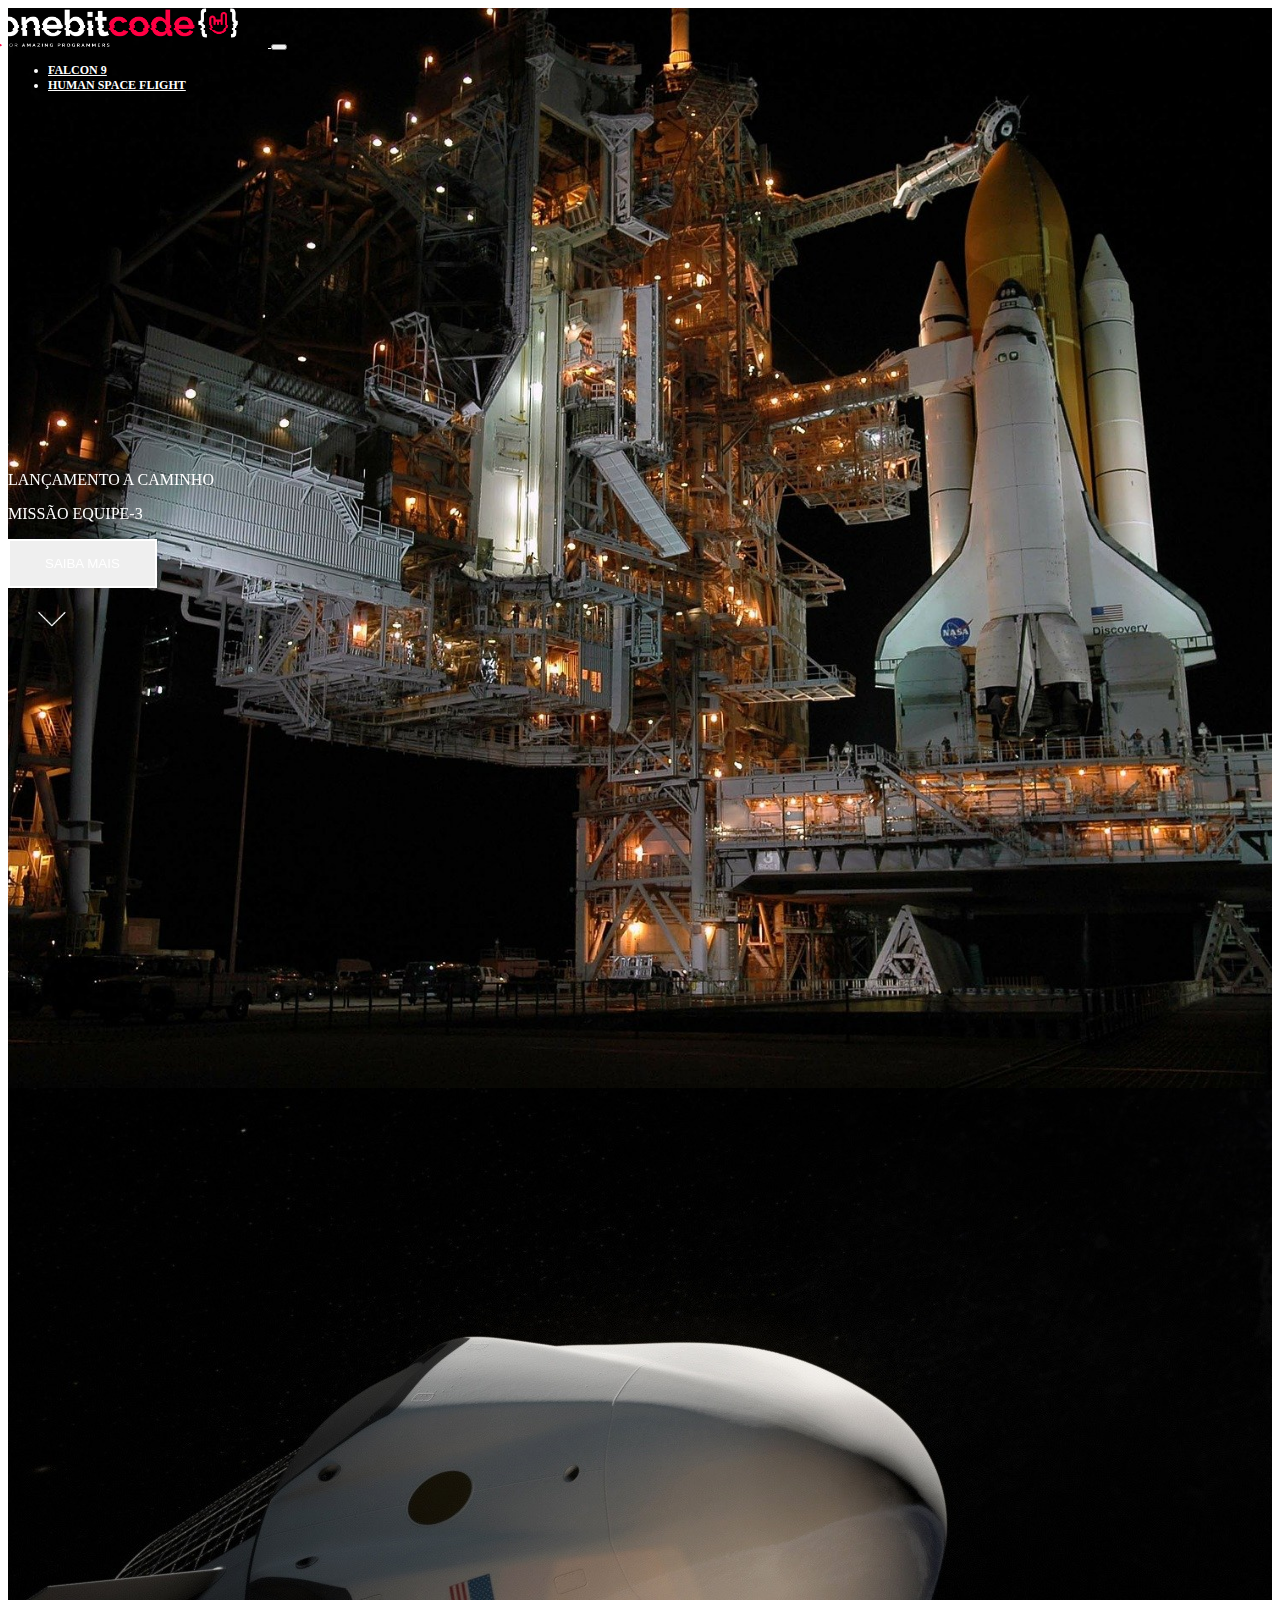
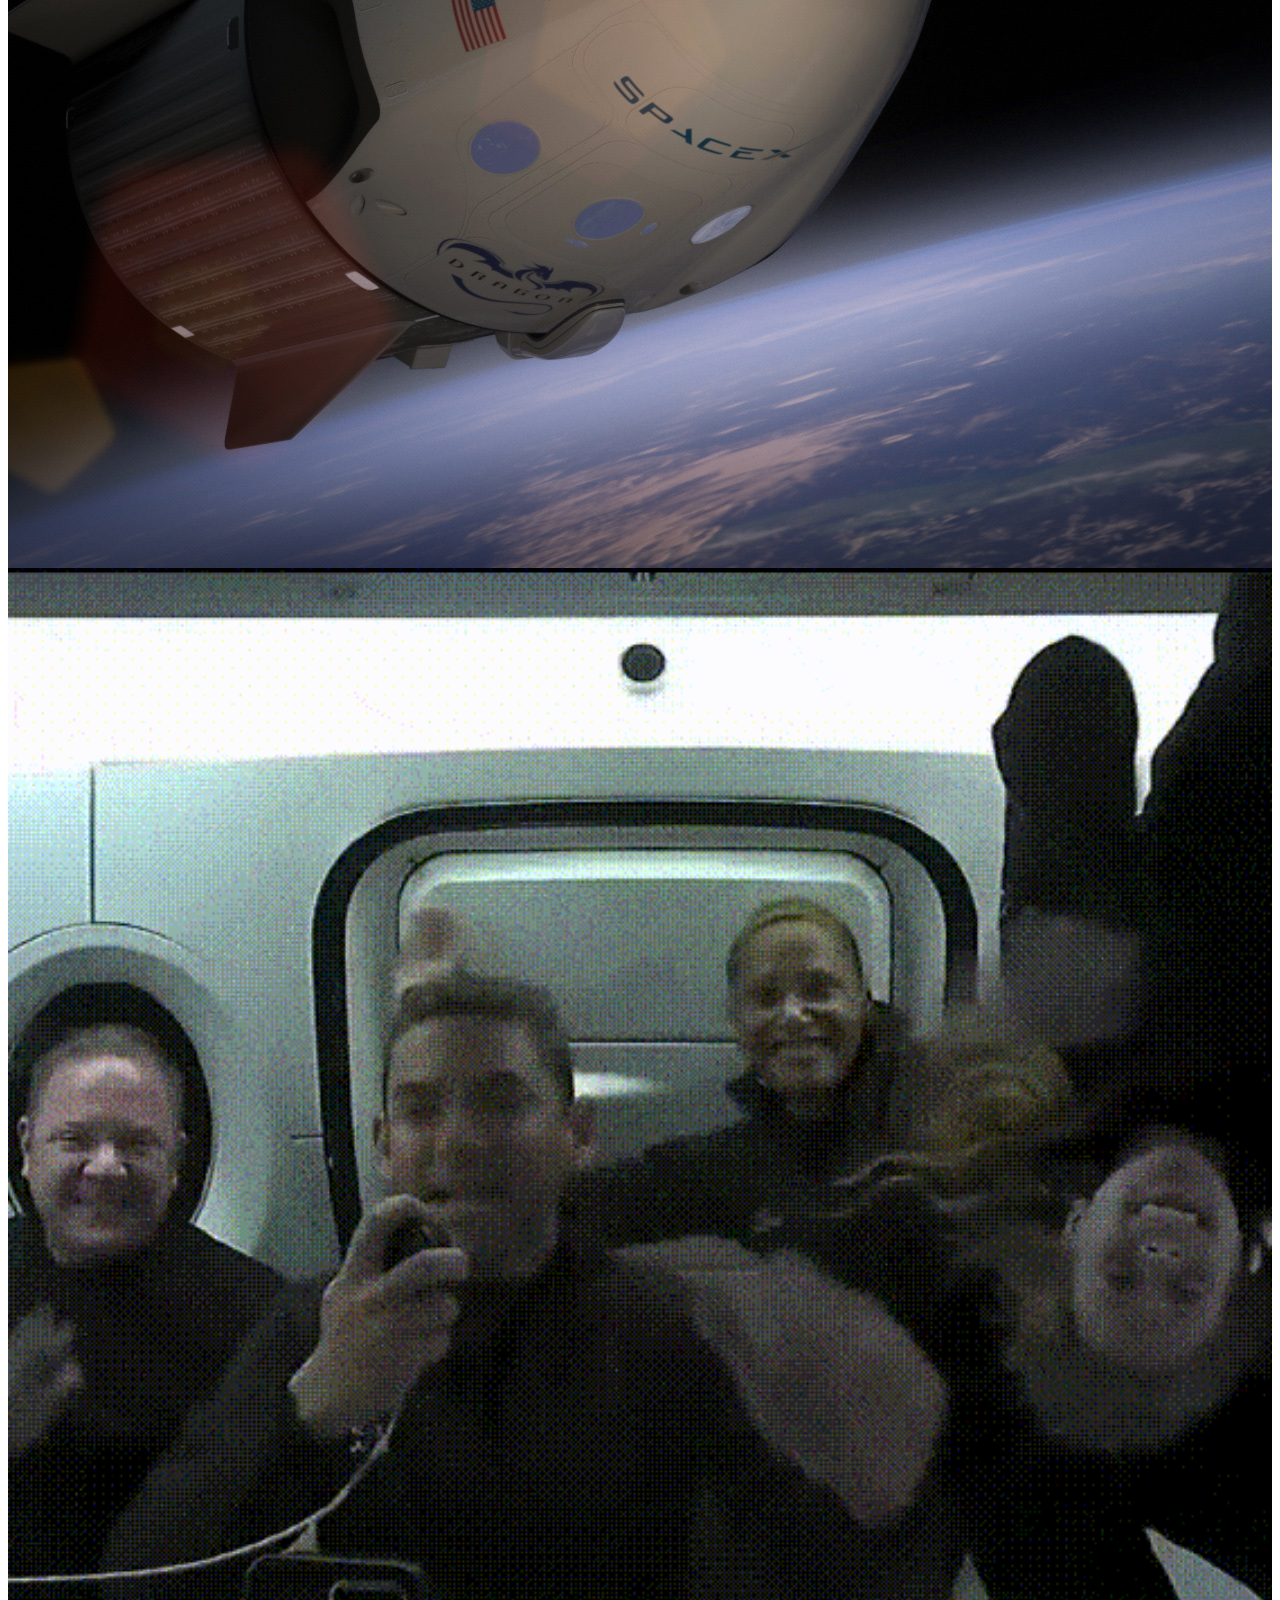
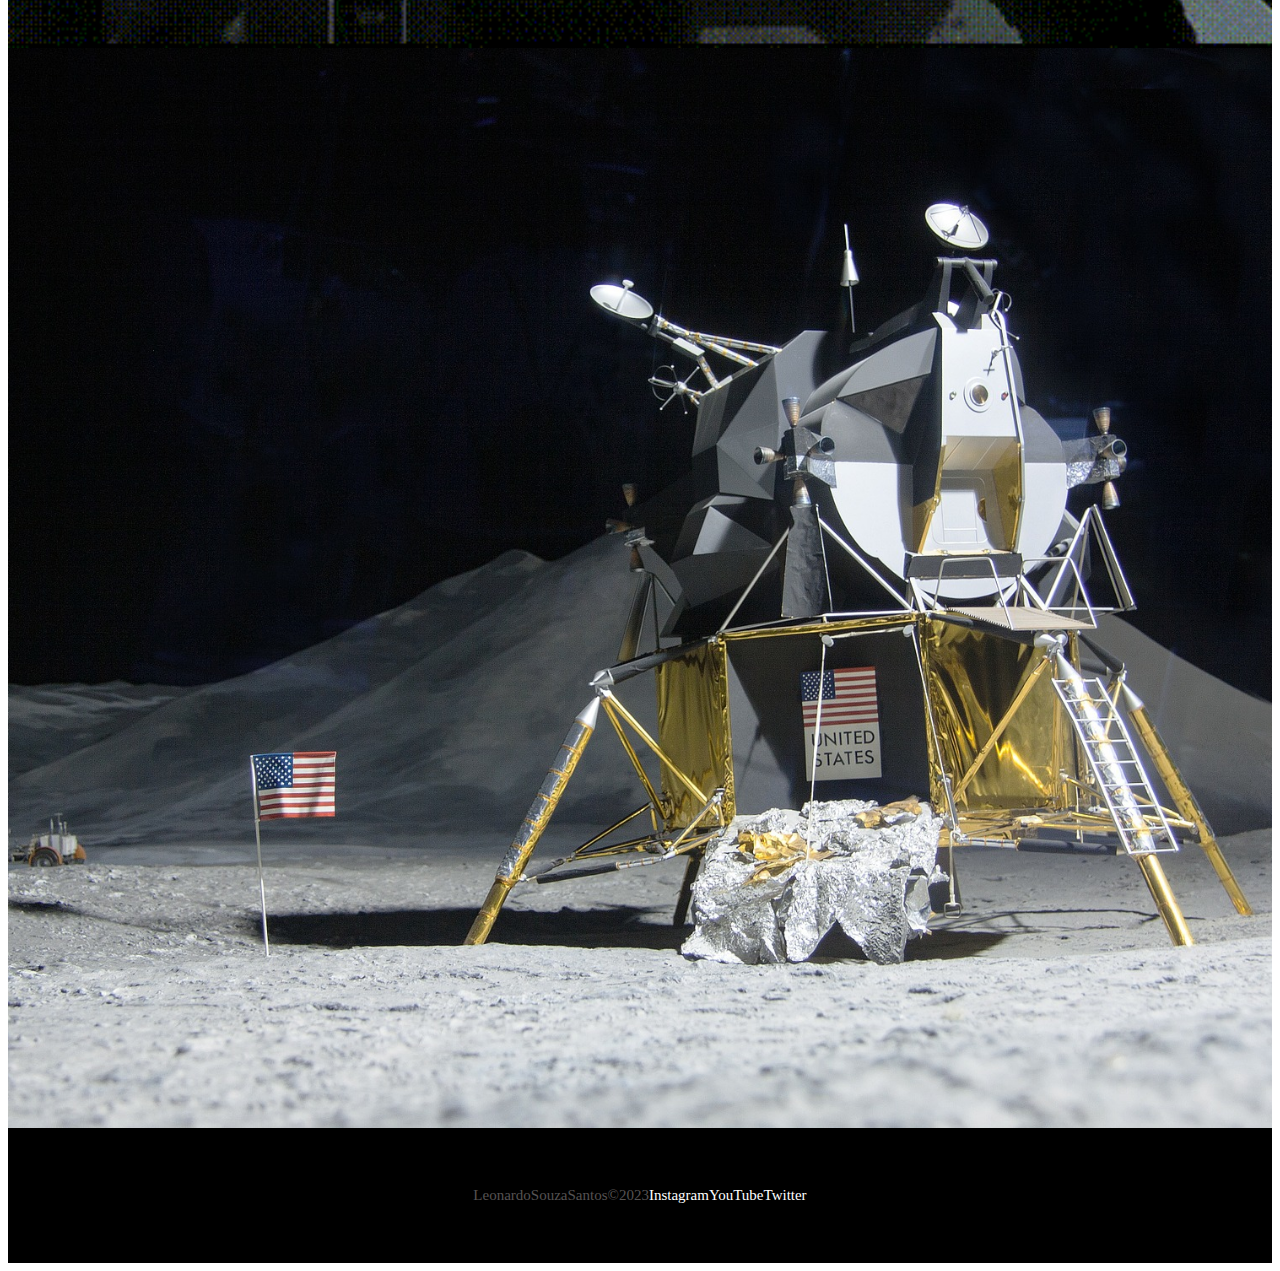
<file: index.html>
<!DOCTYPE html>
<html lang="en">
<head>
    <meta charset="UTF-8">
    <meta name="viewport" content="width=device-width, initial-scale=1.0">

    <!-- bootstrap css-->
    <link href="https://cdn.jsdelivr.net/npm/bootstrap@5.3.0/dist/css/bootstrap.min.css" rel="stylesheet" integrity="sha384-9ndCyUaIbzAi2FUVXJi0CjmCapSmO7SnpJef0486qhLnuZ2cdeRhO02iuK6FUUVM" crossorigin="anonymous">

    <!-- lib text css-->
    <link href="https://unpkg.com/aos@2.3.1/dist/aos.css" rel="stylesheet">
    <!-- favicon -->
    <link rel="shortcut icon" href="./images/favicon.png" type="image/x-icon">

    <!-- link do css -->
    <link rel="stylesheet" href="./css/style.css">

    <title>OnebitX</title>
</head>
<body>
    
    <div class="container-flui container00 container01">
        <div class="container">
            <header class="header">
                <nav class="navbar navbar-expand-lg navbar-dark bg-transparent pt-4">
                    <div class="container-fluid">
                        <a href="/index.html">
                            <img src="./images/logo-obc-2021-darkbg.png" alt="LogoObx" class="logoPc img-fluid">
                        </a>
                        <button class="navbar-toggler" type="button" data-bs-toggle="collapse" data-bs-target="#navbarNav" aria-controls="navbarNav" aria-expanded="false" aria-label="Toggle navigation">
                            <span class="navbar-toggler-icon"></span>
                        </button>
                        <div class="collapse navbar-collapse" id="navbarNav">
                            <ul class="navbar-nav">
                                <li class="nav-item">
                                    <a class="nav-link active" aria-current="page" href="/falcon9.html" id="navItem">FALCON 9</a>
                                </li>
                                <li class="nav-item">
                                    <a class="nav-link active" href="/humanSpace.html" id="navItem">HUMAN SPACE FLIGHT</a>
                                </li>
                            </ul>
                        </div>
                    </div>
                </nav>
            </header>
        </div>
        
        <div class="container titlePadding" data-aos="fade-up" data-aos-duration="1500">
            <p class="h5" id="launchComing">LANÇAMENTO A CAMINHO</p>
            <p class="h1" class="mediumTitle"> MISSÃO EQUIPE-3</p>

            <button type="button" class="btn btn-outline-light mt-5" id="button">SAIBA MAIS</button>

            <div class="container text-center">
                <img src="./images/home/arrowDown.gif" alt="arrowDown" class="arrowDown">
            </div>
        </div>
    </div>

    <div class="container-fluid container00 container02">
       <div class="container titlePadding" data-aos="fade-up" data-aos-duration="1500">
        <p class="h5" id="launchComing">MISSÃO CONCLUIDA</p>
        <p class="h1 shortTitle">MISSÃO EQUIPE-2 VOLTOU PARA A TERRA</p>

        <button type="button" class="btn btn-outline-light mt-5" id="button">SAIBA MAIS</button>
       </div>
    </div>

    <div class="container-fluid container00 container03">
        <div class="container titlePadding" data-aos="fade-up" data-aos-duration="1500">
         <p class="h5" id="launchComing">MISSÃO CONCLUIDA</p>
         <p class="h1 shortTitle">DRAGON RESTORNOU PARA A TERRA</p>
 
         <button type="button" class="btn btn-outline-light mt-5" id="button">SAIBA MAIS</button>
        </div>
    </div>

    <div class="container-fluid container00 container04">
        <div class="container titlePadding" data-aos="fade-up" data-aos-duration="1500">
            <p class="h1 mediumTitle">STARSHIP POUSA ASTRONAUTAS DA NASA NA LUA</p>
        
 
            <button type="button" class="btn btn-outline-light mt-5" id="button">SAIBA MAIS</button>
        </div>
    </div>

    <footer class="container-fluid footer">
        <span class="me-4 copyOBC">LeonardoSouzaSantos&copy;2023</span>
        <a href="https://www.instagram.com/le0_stu/" target="_blank" class="me-4">Instagram</a>
        <a href="https://www.youtube.com/" target="_blank" class="me-4">YouTube</a>
        <a href="https://twitter.com/i/flow/login?redirect_after_login=%2Fexplore" target="_blank">Twitter</a>
    </footer>

    <!-- bootstrap script -->
    <script src="https://cdn.jsdelivr.net/npm/bootstrap@5.3.0/dist/js/bootstrap.bundle.min.js" integrity="sha384-geWF76RCwLtnZ8qwWowPQNguL3RmwHVBC9FhGdlKrxdiJJigb/j/68SIy3Te4Bkz" crossorigin="anonymous"></script>
    <!-- lib text script -->
    <script src="https://unpkg.com/aos@2.3.1/dist/aos.js"></script>
    <script>
        AOS.init();
    </script>
</body>
</html>
</file>
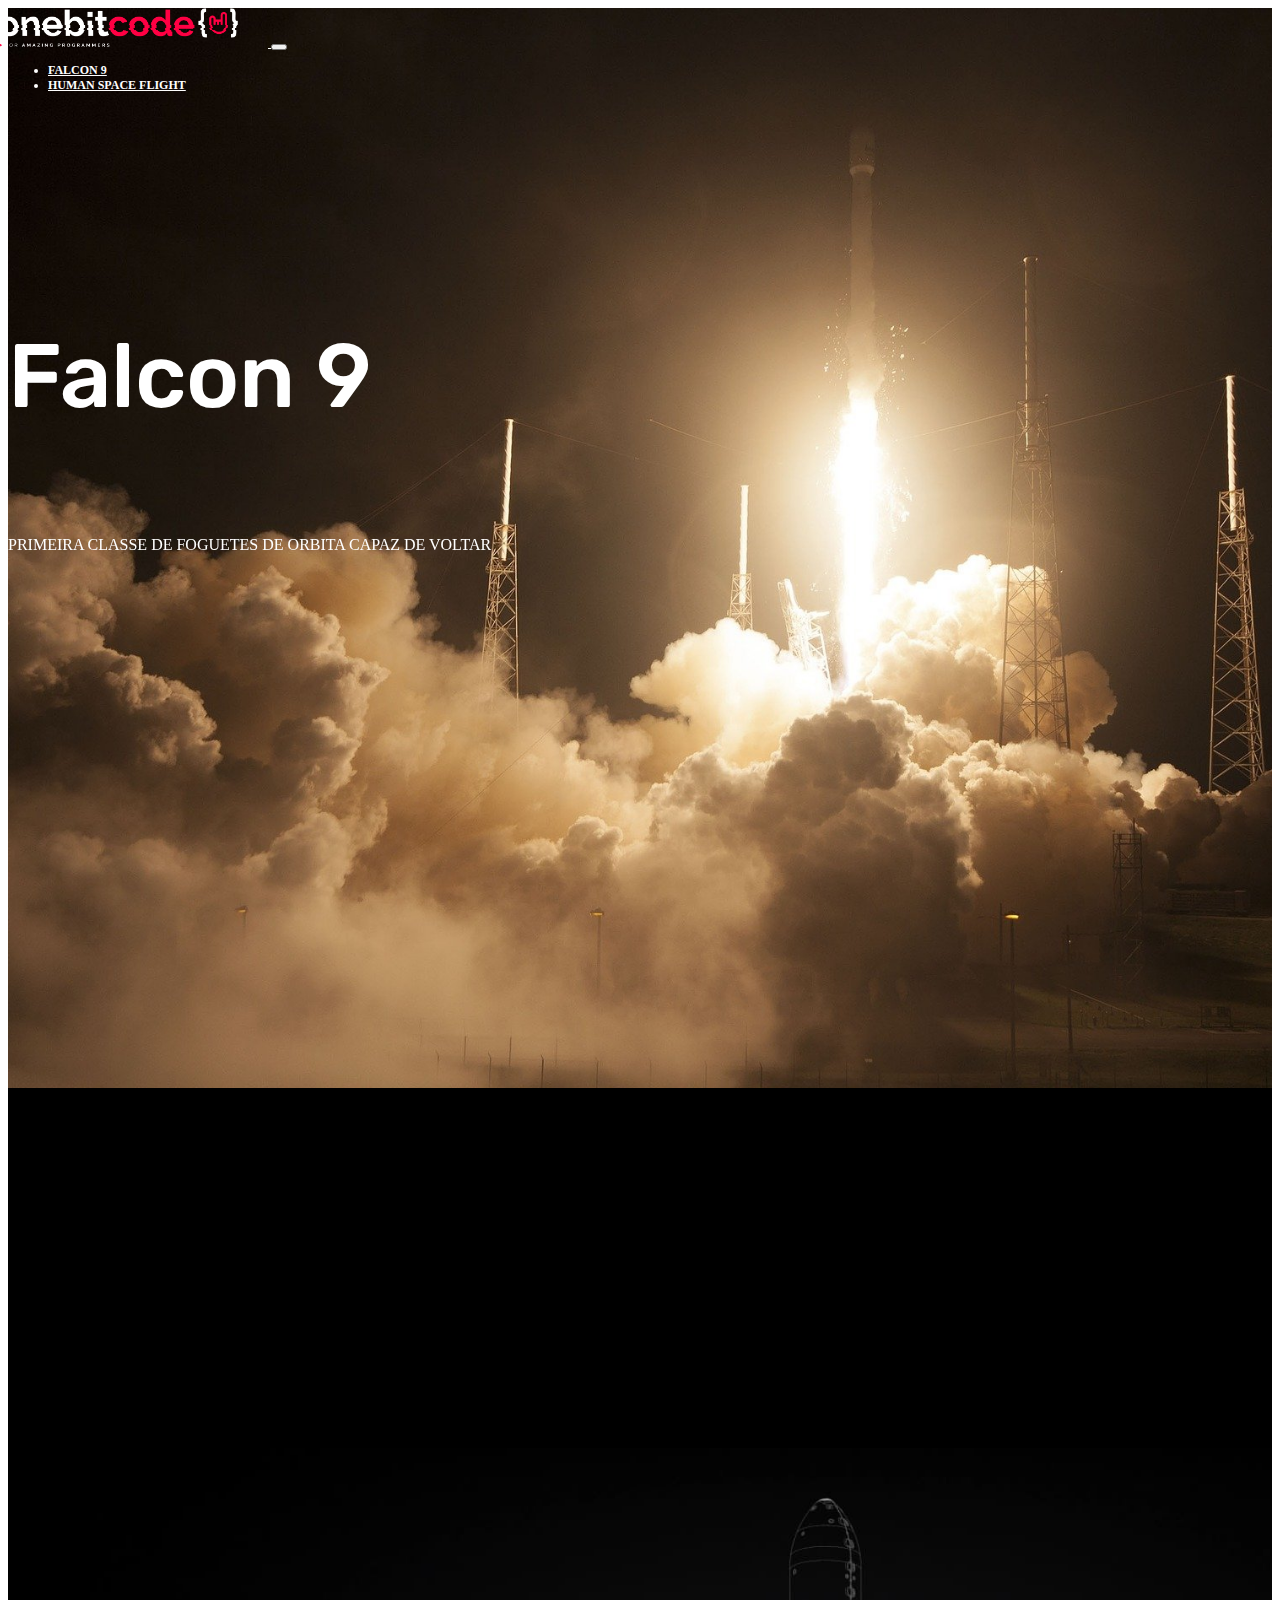
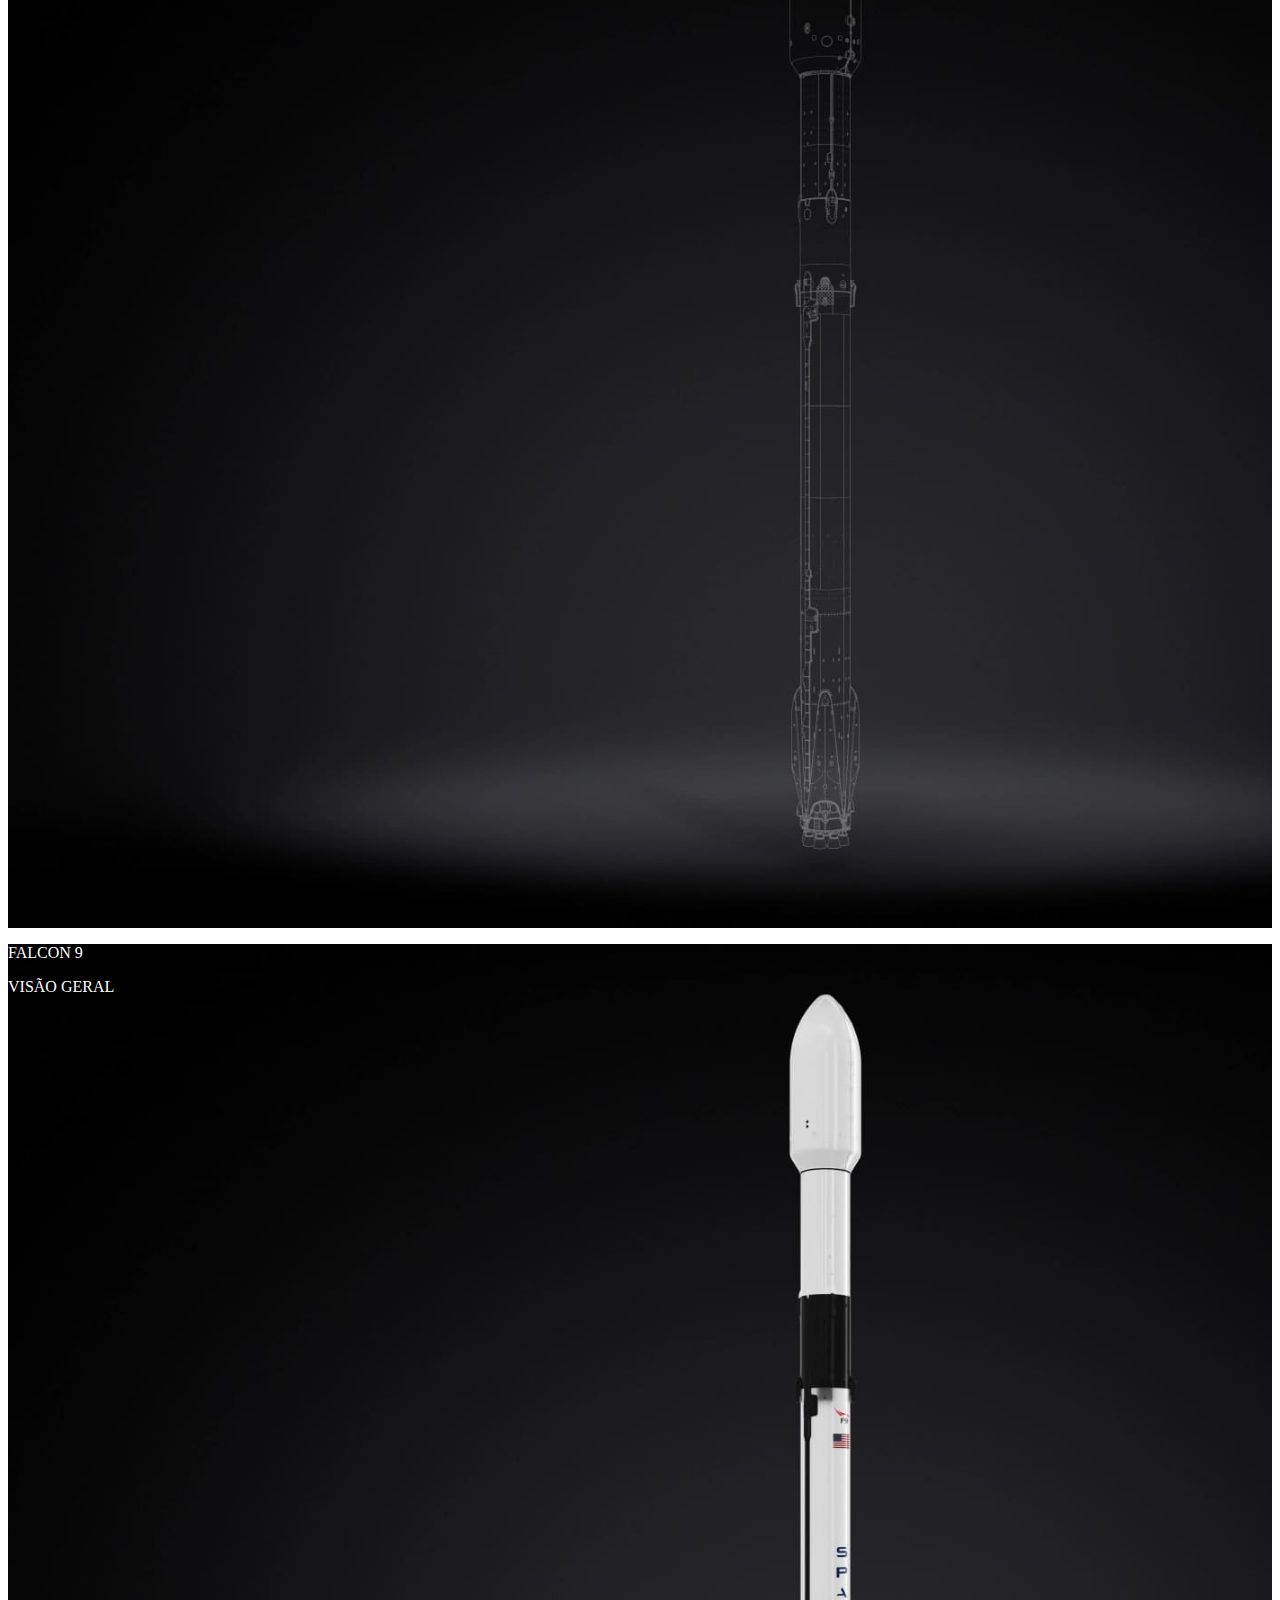
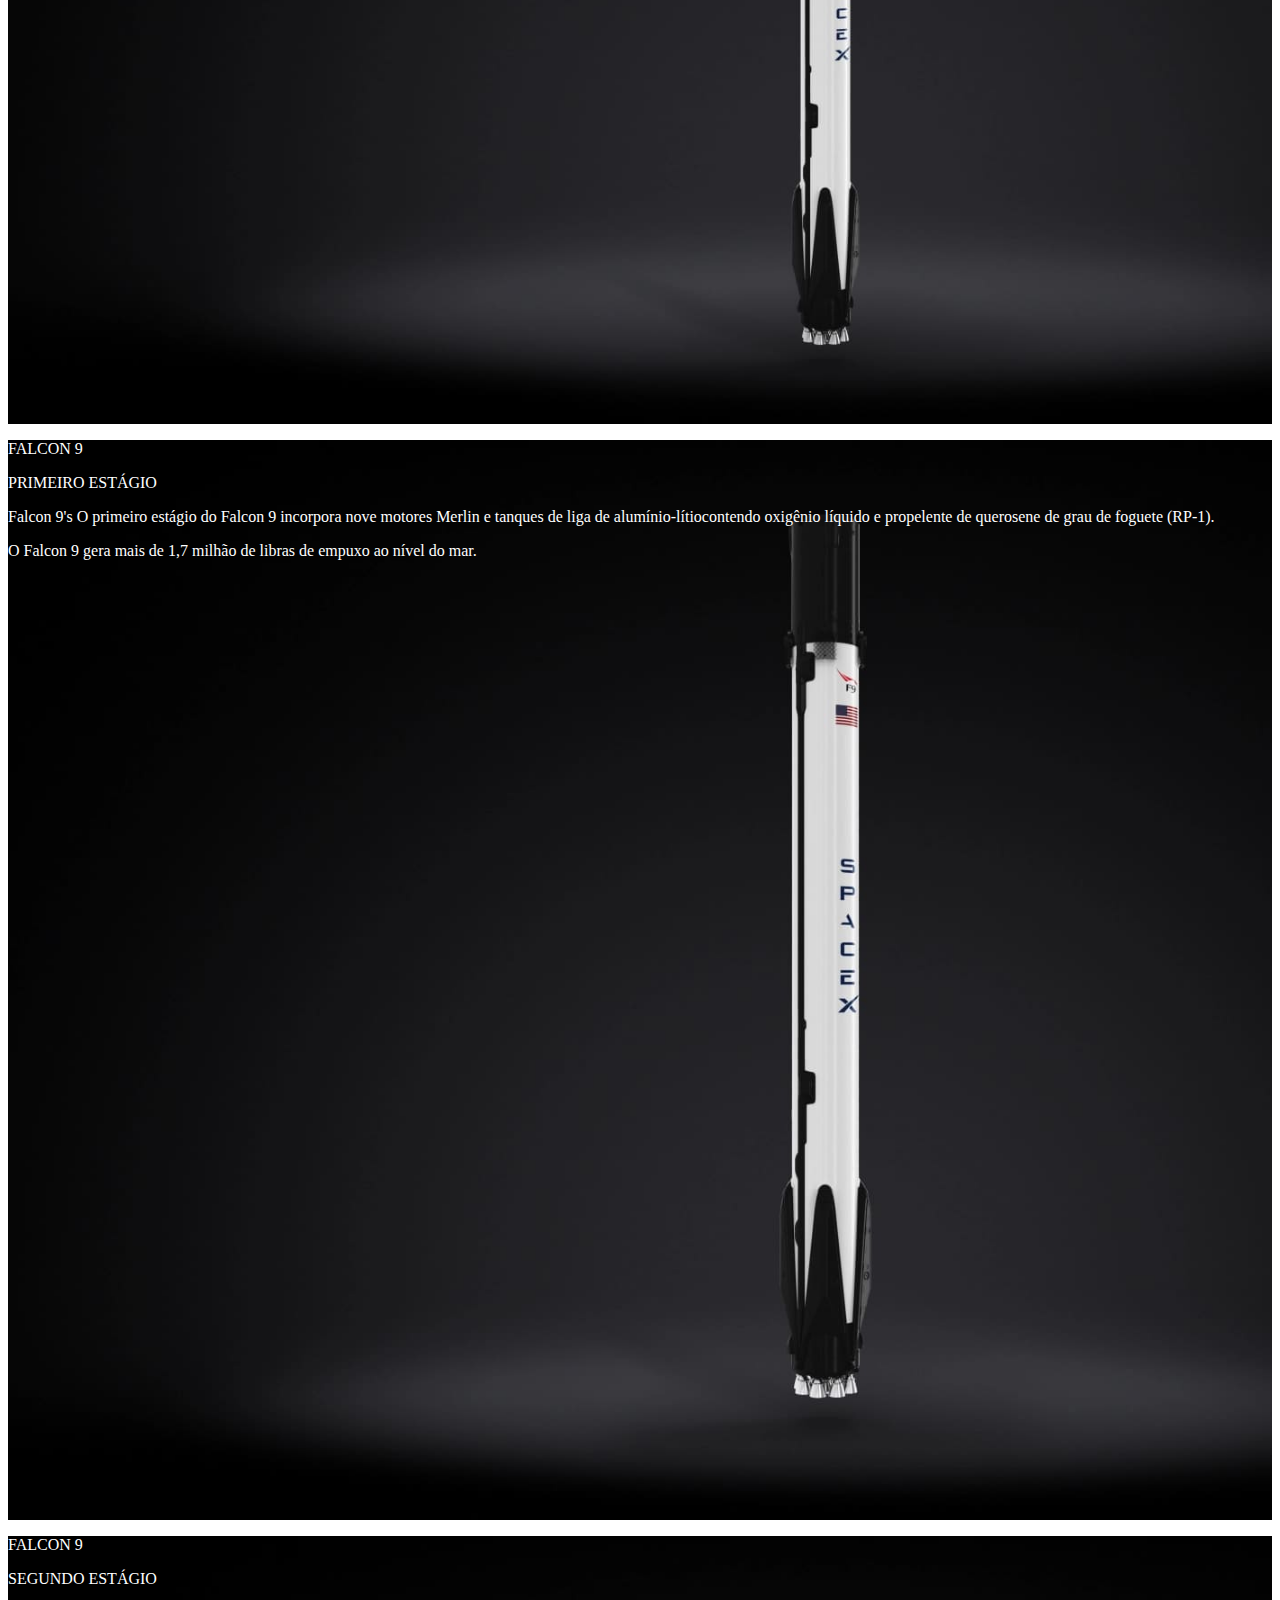
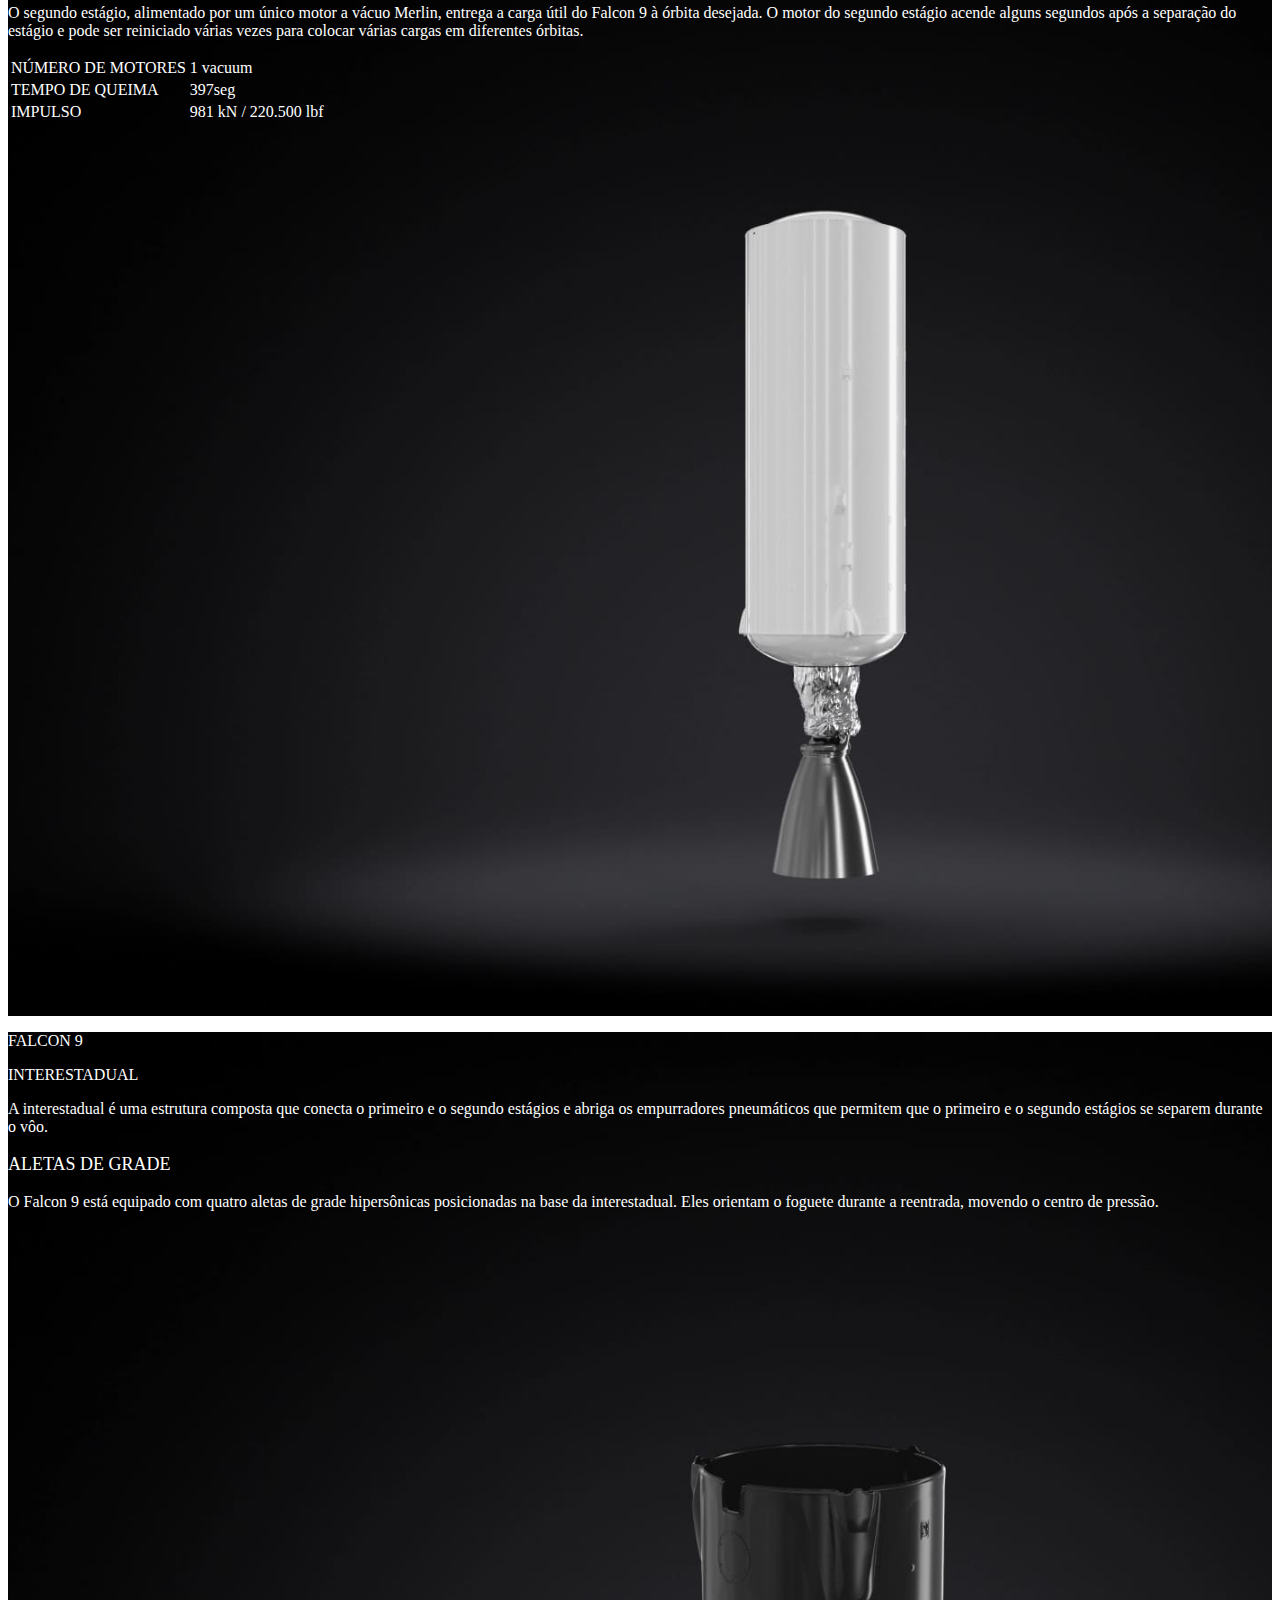
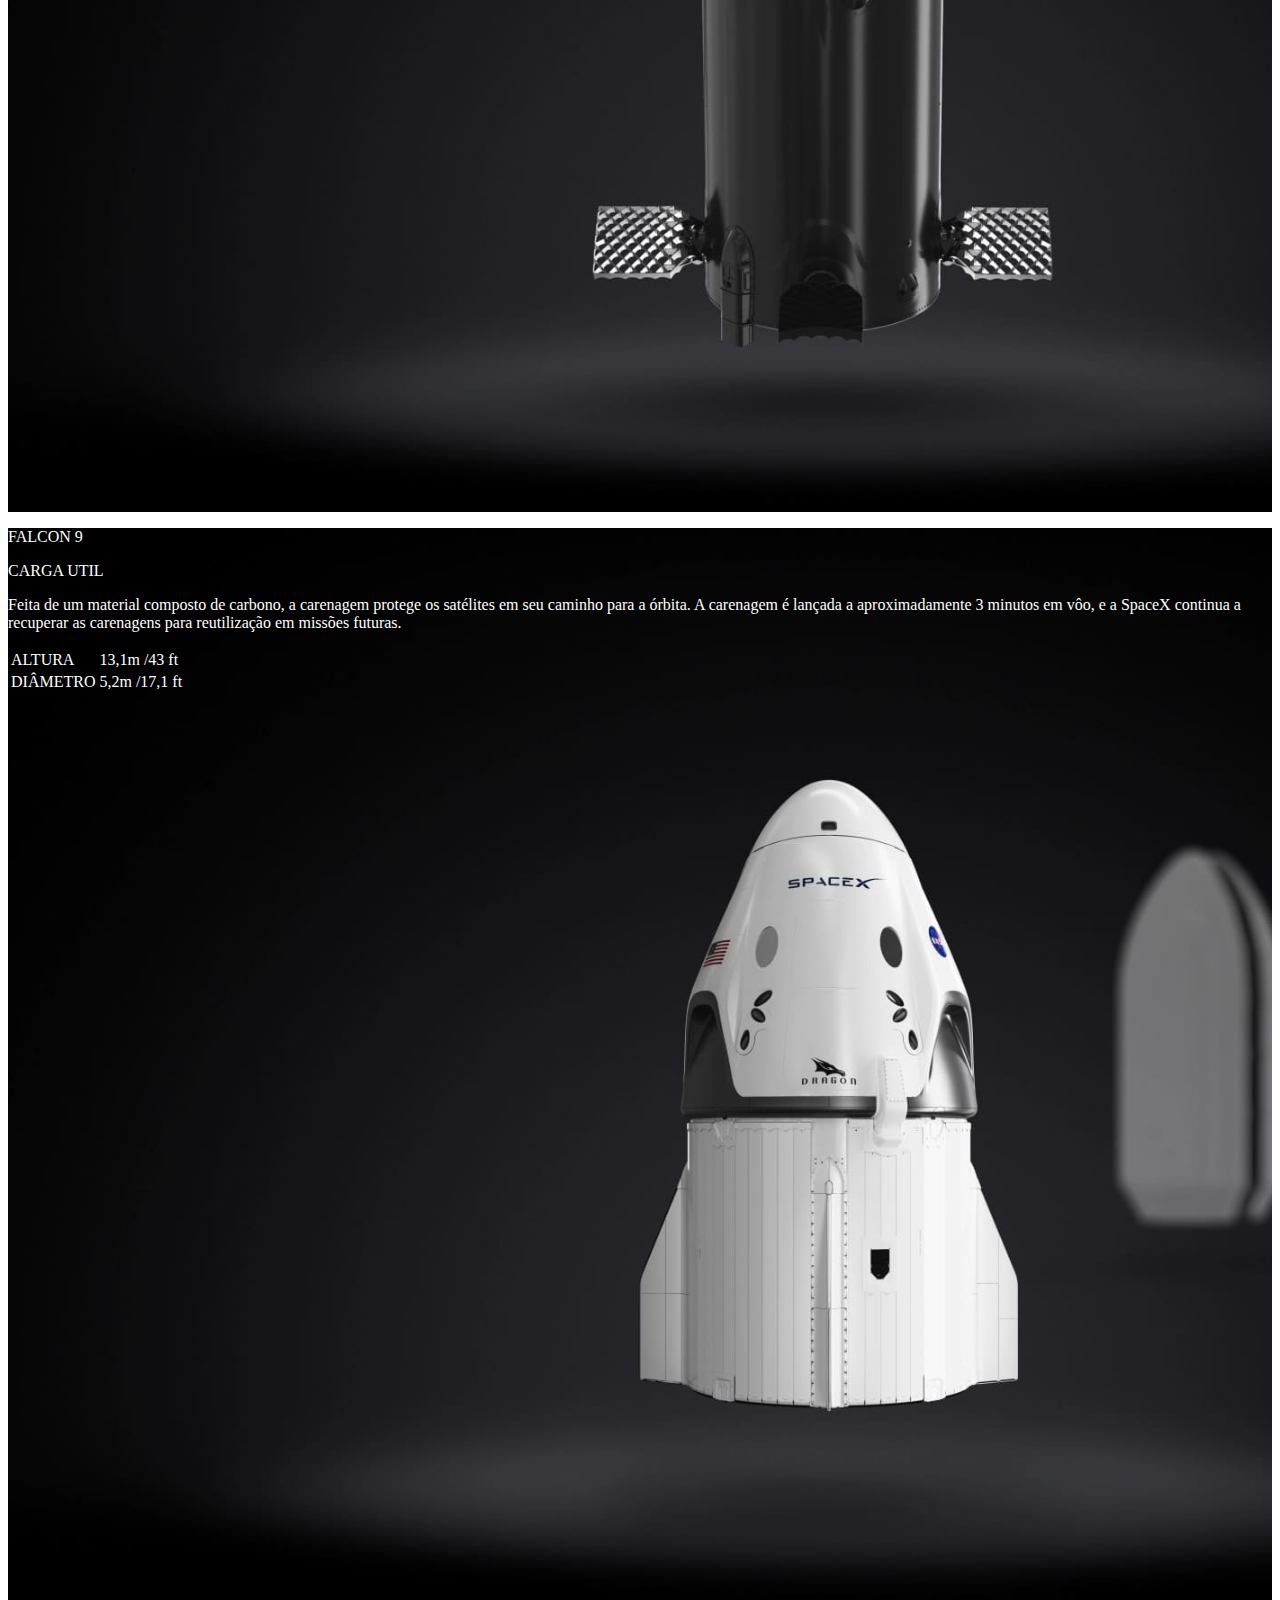
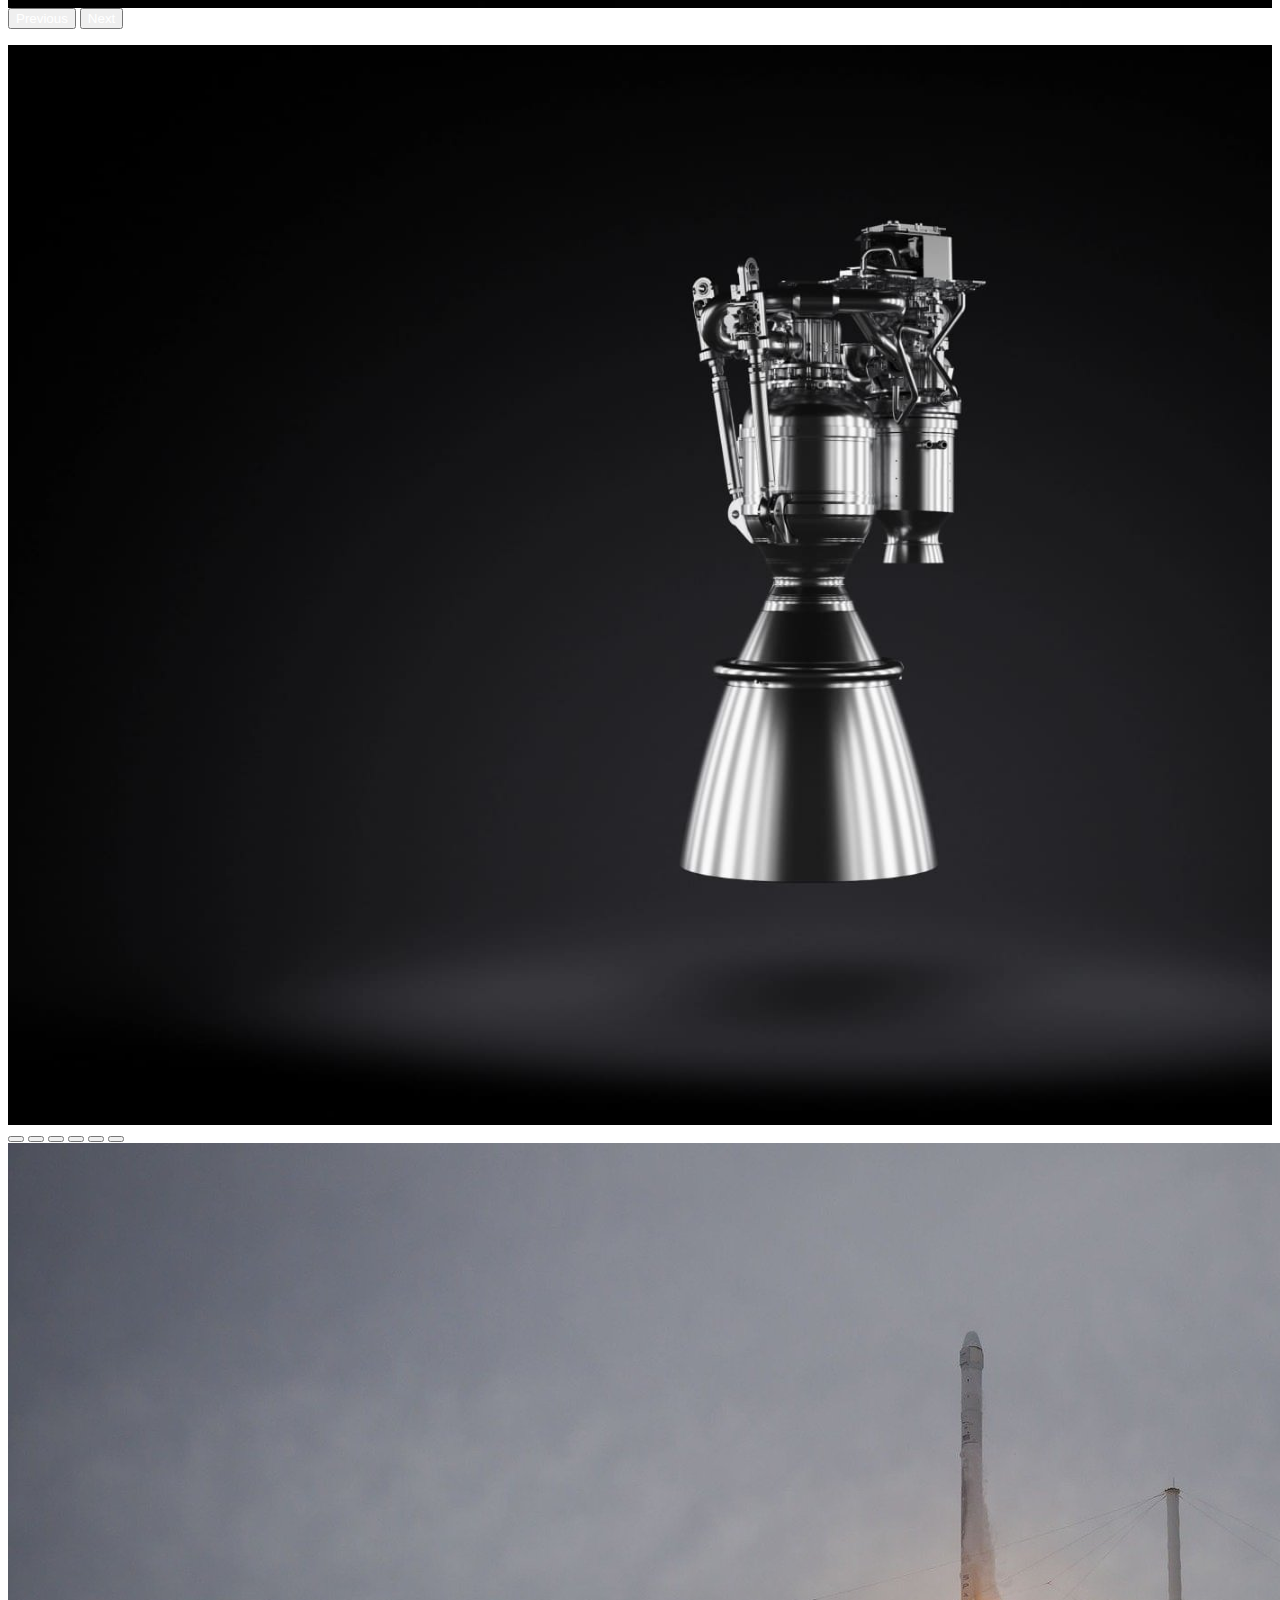
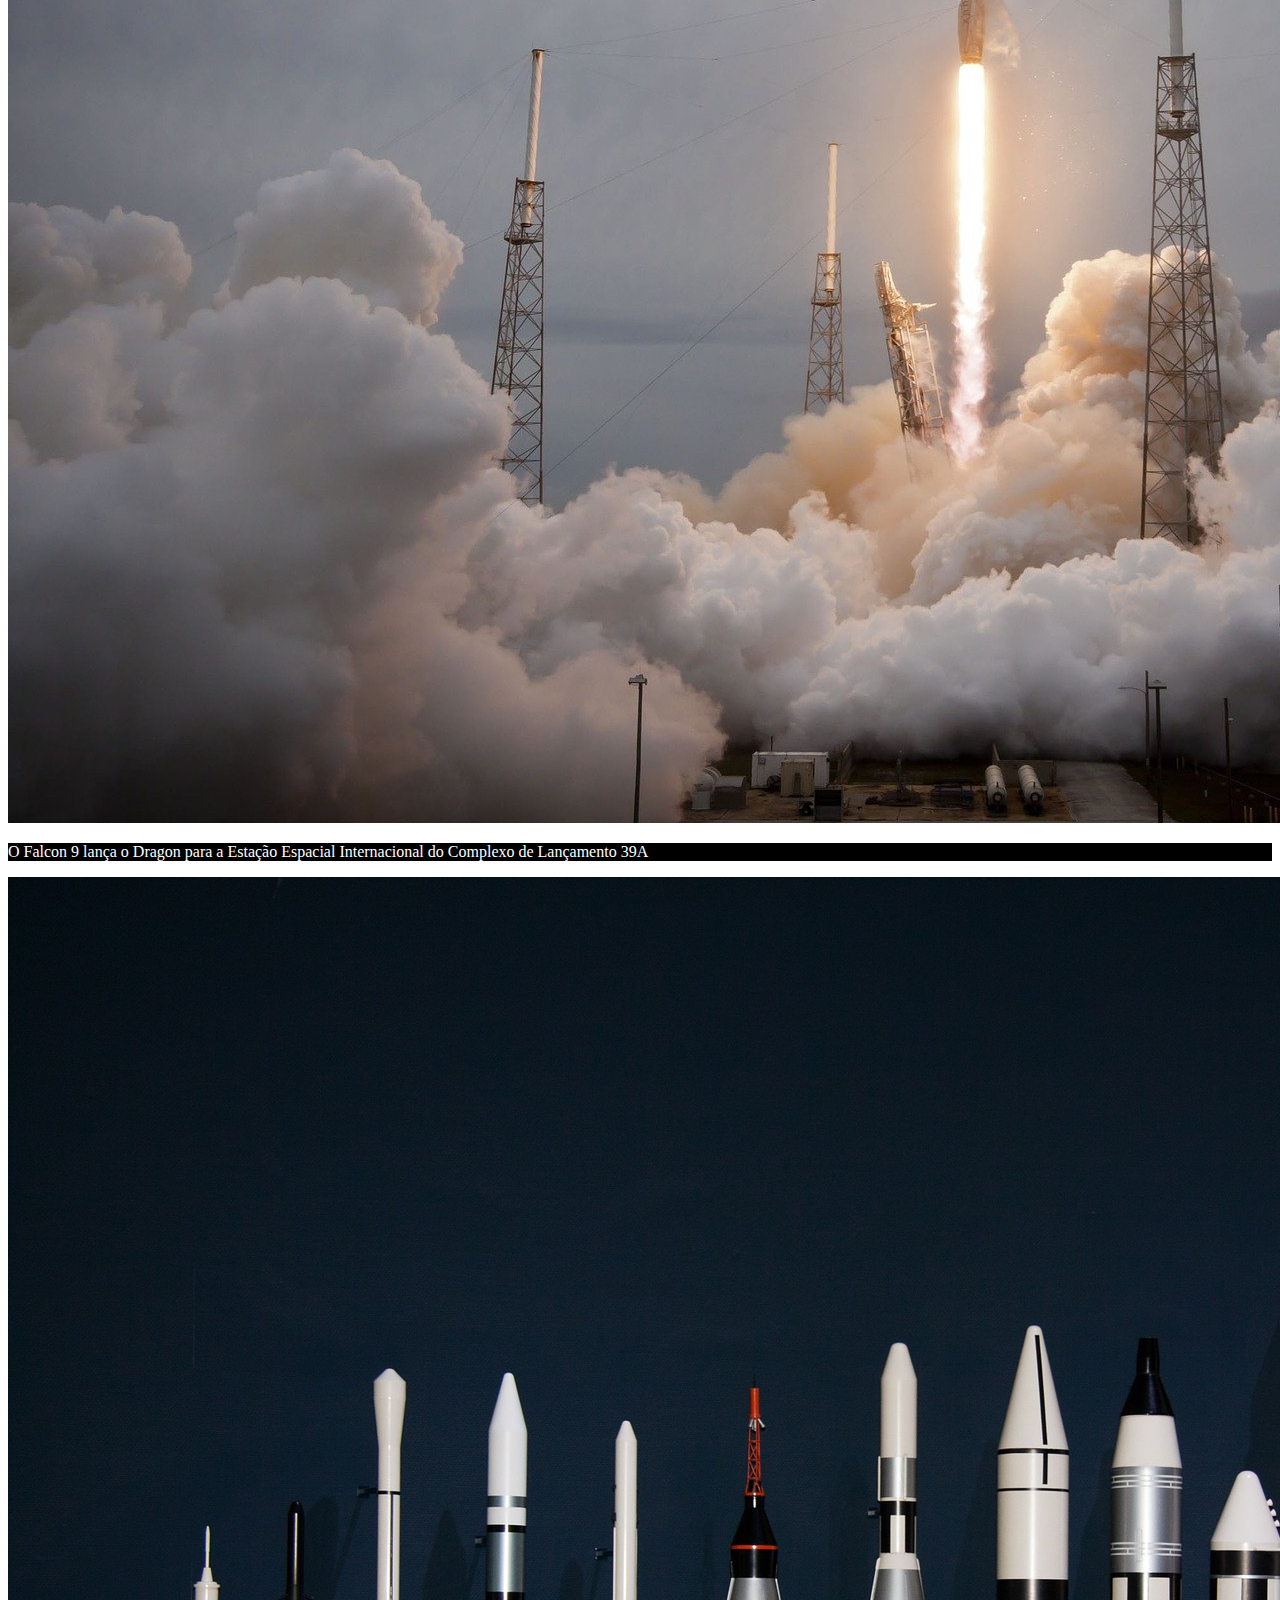
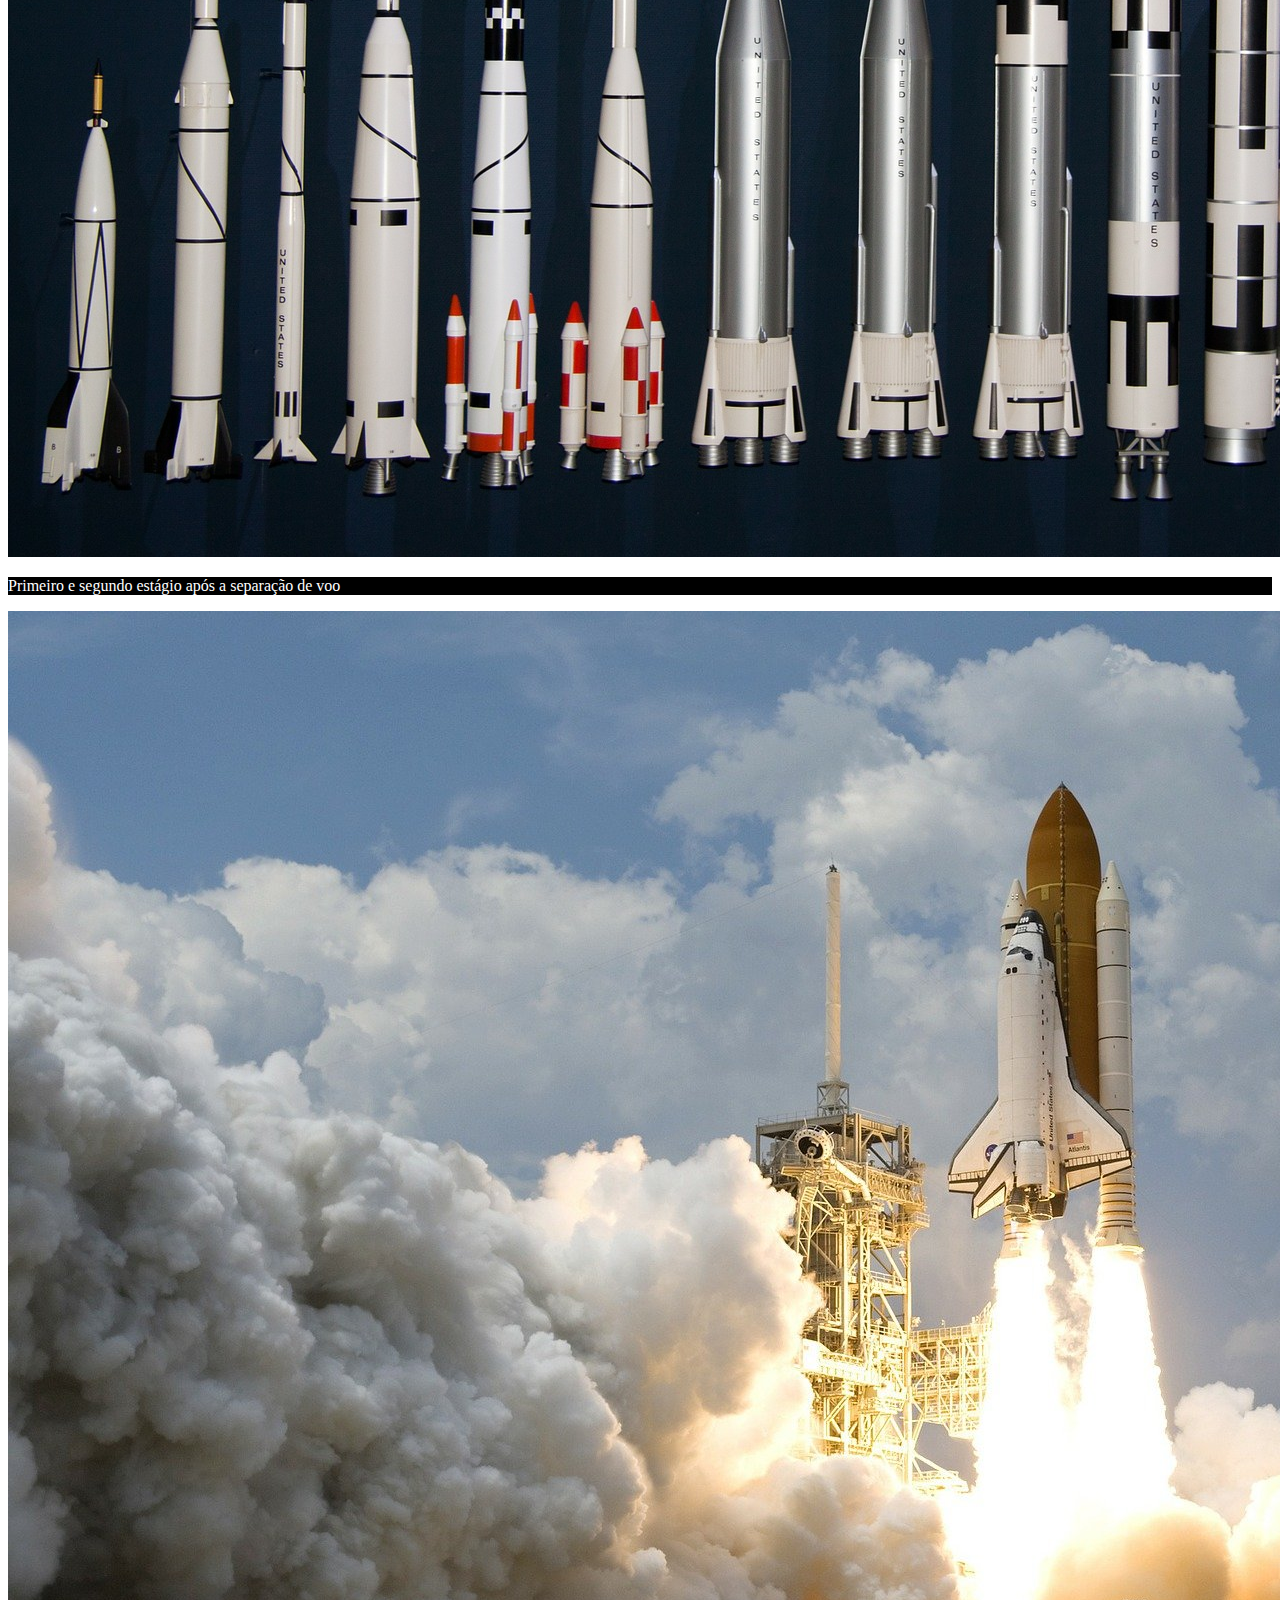
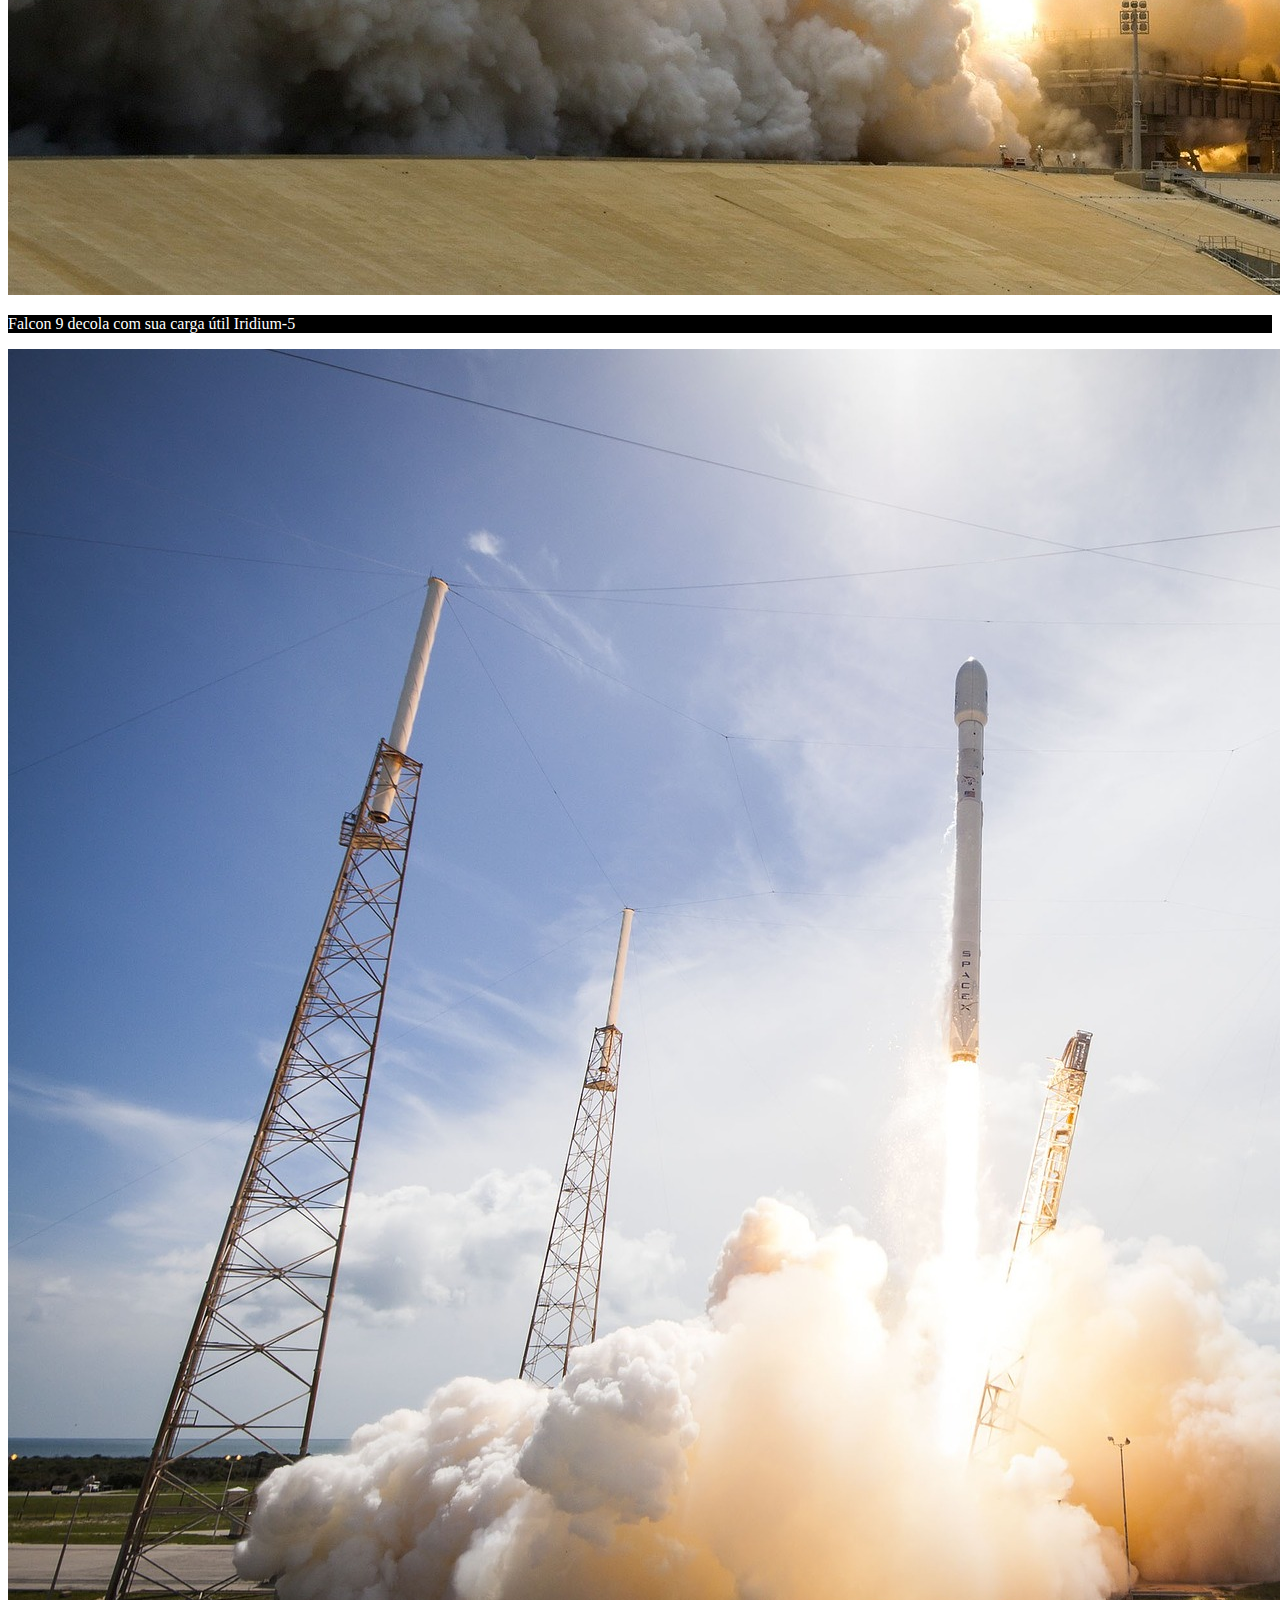
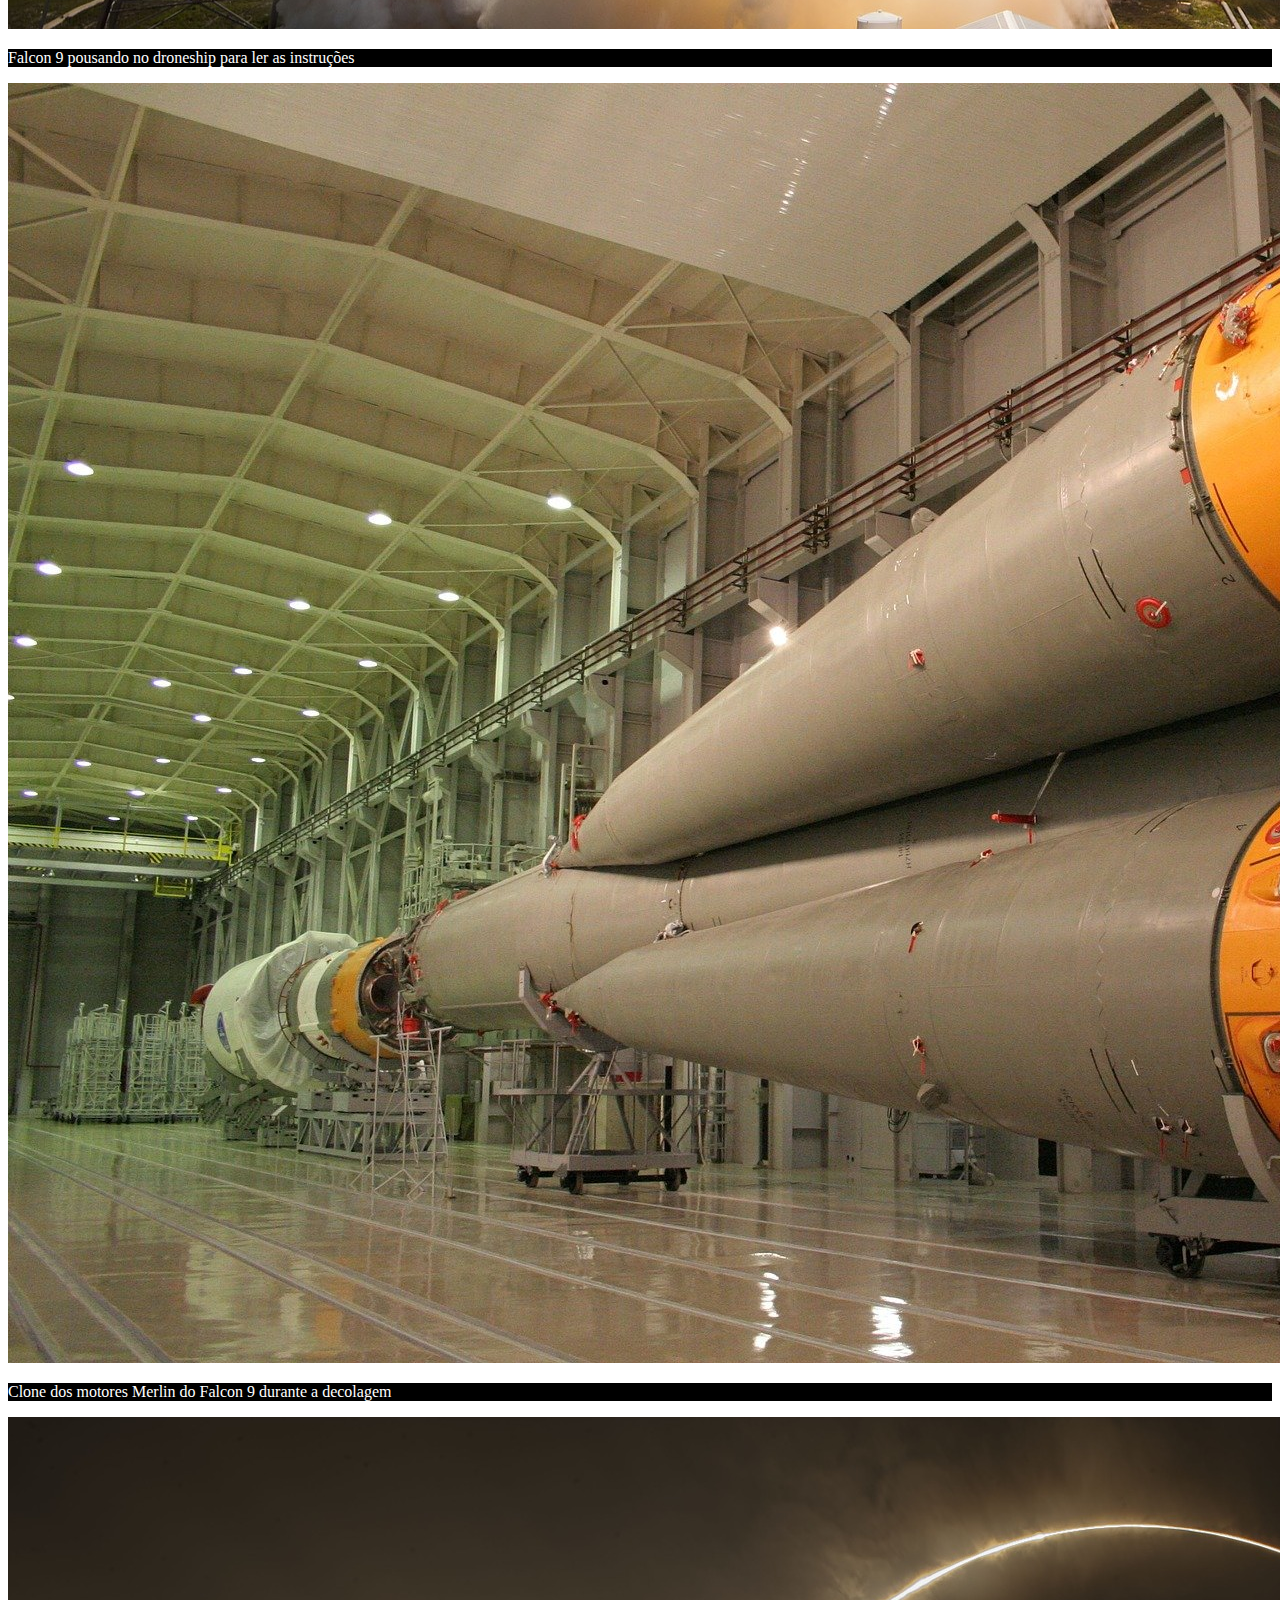
<file: falcon9.html>
<!DOCTYPE html>
<html lang="en">
<head>
    <meta charset="UTF-8">
    <meta name="viewport" content="width=device-width, initial-scale=1.0">

    <!-- bootstrap css-->
    <link href="https://cdn.jsdelivr.net/npm/bootstrap@5.3.0/dist/css/bootstrap.min.css" rel="stylesheet" integrity="sha384-9ndCyUaIbzAi2FUVXJi0CjmCapSmO7SnpJef0486qhLnuZ2cdeRhO02iuK6FUUVM" crossorigin="anonymous">

    <!-- lib text css-->
    <link href="https://unpkg.com/aos@2.3.1/dist/aos.css" rel="stylesheet">
    <!-- favicon -->
    <link rel="shortcut icon" href="./images/favicon.png" type="image/x-icon">

    <!-- link do css -->
    <link rel="stylesheet" href="./css/style.css">

    <title>OnebitX - Falcon 9</title>
</head>
<body class="bg-danger">
    
    <div class="container-flui container00 container05">
        <div class="container">
            <header class="header">
                <nav class="navbar navbar-expand-lg navbar-dark bg-transparent pt-4">
                    <div class="container-fluid">
                        <a href="/index.html">
                            <img src="./images/logo-obc-2021-darkbg.png" alt="LogoObx" class="logoPc img-fluid">
                        </a>
                        <button class="navbar-toggler" type="button" data-bs-toggle="collapse" data-bs-target="#navbarNav" aria-controls="navbarNav" aria-expanded="false" aria-label="Toggle navigation">
                            <span class="navbar-toggler-icon"></span>
                        </button>
                        <div class="collapse navbar-collapse" id="navbarNav">
                            <ul class="navbar-nav">
                                <li class="nav-item">
                                    <a class="nav-link active" aria-current="page" href="/falcon9.html" id="navItem">FALCON 9</a>
                                </li>
                                <li class="nav-item">
                                    <a class="nav-link active" href="./humanSpace.html" id="navItem">HUMAN SPACE FLIGHT</a>
                                </li>
                            </ul>
                        </div>
                    </div>
                </nav>
            </header>
        </div>
        
       <div class="container text-center titleContent" data-aos="fade-up" data-aos-duration="1500">
            <p class="h1 titleFalcon9">Falcon 9</p>

            <p class="h5 subTitleFalcon">PRIMEIRA CLASSE DE FOGUETES DE ORBITA CAPAZ DE VOLTAR</p>
       </div>
    </div>

    <div class="container-fluid numbers">
       <div class="row text-center">
            <div class="col sm col1" data-aos="flip-left" data-aos-duration="500">
                <p class="h1 titleNumb">126</p>

                <p class="subTitleNumb">LANÇAMENTOS TOTAIS</p>
            </div>
            <div class="col" data-aos="flip-left" data-aos-duration="1000">
                <p class="h1 titleNumb">86</p>

                <p class="subTitleNumb">DESEMBARQUES TOTAIS</p>
            </div>
            <div class="col sm col3" data-aos="flip-left" data-aos-duration="1500">
                <p class="h1 titleNumb">68</p>

                <p class="subTitleNumb">FOGUETES RECUPERADOS</p>
            </div>
       </div>
    </div>

    <div class="container-fluid container00 container06">
        <div class="container containerFalcon9Desc" data-aos="fade-right" data-aos-duration="1500">
            <p class="falcon9Desc">
                O Falcon 9 é um foguete reutilizável de dois estágios projetado e fabricado pela SpaceX para o
            transporte confiável e seguro de pessoas e cargas úteis para a órbita da Terra e além. Falcon 9 é o
            primeiro foguete reutilizável de classe orbital do mundo. A capacidade de reutilização permite que a
            SpaceX refile as partes mais caras do foguete, o que, por sua vez, reduz o custo do acesso ao espaço
            </p>
        </div>
    </div>

    <div id="carouselExampleInterval" class="carousel slide" data-bs-ride="carousel">
        <div class="carousel-inner">
            <div class="carousel-item active container00 carrossel01" data-bs-interval="10000000">
                <div class="container" id="overViewPosition">
                    <p class="subTitleOverView">FALCON 9</p>

                    <p class="h3 titleOverView">VISÃO GERAL</p>

                    <table class="table" id="widthTable">
                        <tbody>
                            <tr data-aos="fade-right" data-aos-duration="1500">
                                <td>ALTURA</td>
                                <td class="text-end">70 m<span class="corEscuraTxt">/ 229.6 f</span></td>
                            </tr>
                            <tr data-aos="fade-right" data-aos-duration="1200">
                                <td>DIAMETRO</td>
                                <td class="text-end">3.7 m<span class="corEscuraTxt"> / 12 ft</span></td>
                            </tr>
                            <tr data-aos="fade-right" data-aos-duration="1500">
                                <td>MASSA</td>
                                <td class="text-end">549,054 kg<span class="corEscuraTxt"> / 1,207,920 lb</span></td>
                            </tr>
                            <tr data-aos="fade-right" data-aos-duration="1400">
                                <td>CARGA MÁXIMA PARA LEO</td>
                                <td class="text-end">22,800 kg<span class="corEscuraTxt"> / 50,265 lb</span></td>
                            </tr>
                            <tr data-aos="fade-right" data-aos-duration="1600">
                                <td>CARGA MÁXIMA PARA GTO</td>
                                <td class="text-end">8,300 kg<span class="corEscuraTxt"> / 18,300 lb</span></td>
                            </tr>
                            <tr data-aos="fade-right" data-aos-duration="1300">
                                <td>CARGA MÁXIMA PARA MARTE</td>
                                <td class="text-end">4,020 kg<span class="corEscuraTxt"> / 8,860 lb</span></td>
                            </tr>
                        </tbody>
                    </table>
                </div>
            </div>

            <div class="carousel-item container00 carrossel02" data-bs-interval="10000000">
                <div class="container" id="overViewPosition">
                    <p class="subTitleOverView">FALCON 9</p>

                    <p class="h3 titleOverView">PRIMEIRO ESTÁGIO</p>

                    <p>
                        Falcon 9's O primeiro estágio do Falcon 9 incorpora nove motores Merlin e tanques de liga de
                        alumínio-lítiocontendo oxigênio líquido e propelente de querosene de grau de foguete (RP-1).
                    </p>
                
                    <p>O Falcon 9 gera mais de 1,7 milhão de libras de empuxo ao nível do mar.</p>
                </div>
            </div>

            <div class="carousel-item container00 carrossel03" data-bs-interval="10000000">
                <div class="container" id="overViewPosition">
                    <p class="subTitleOverView">FALCON 9</p>

                    <p class="h3 titleOverView">SEGUNDO ESTÁGIO</p>

                    <p>
                        O segundo estágio, alimentado por um único motor a vácuo Merlin, entrega a carga útil do Falcon
                        9 à órbita desejada. O motor do segundo estágio acende alguns segundos após a separação do
                        estágio e pode ser reiniciado várias vezes para colocar várias cargas em diferentes órbitas.
                    </p>

                    <table class="table" id="widthTable">
                        <tbody>
                           <tr>
                              <td>NÚMERO DE MOTORES</td>
                              <td class=" text-end">1 vacuum</td>
                            </tr>
                            <tr>
                              <td>TEMPO DE QUEIMA</td>
                              <td class=" text-end">397seg</td>
                            </tr>
                            <tr>
                              <td>IMPULSO</td>
                              <td class=" text-end">981 kN <span>/ 220.500 lbf</span></td>
                           </tr>
                        </tbody>
                    </table>
                </div>
            </div>

            <div class="carousel-item container00 carrossel04" data-bs-interval="10000000">
                <div class="container" id="overViewPosition">
                    <p class="subTitleOverView">FALCON 9</p>

                    <p class="h3 titleOverView">INTERESTADUAL</p>

                    <p>
                        A interestadual é uma estrutura composta que conecta o primeiro e o segundo estágios e abriga os
                        empurradores pneumáticos que permitem que o primeiro e o segundo estágios se separem durante o vôo.
                    </p>

                    <p style="font-size: 18px;">ALETAS DE GRADE</p>

                    <P>
                        O Falcon 9 está equipado com quatro aletas de grade hipersônicas posicionadas na base da
                        interestadual. Eles orientam o foguete durante a reentrada, movendo o centro de pressão.
                    </P>
                </div>
            </div>

            <div class="carousel-item container00 carrossel05" data-bs-interval="10000000">
                <div class="container" id="overViewPosition">
                    <p class="subTitleOverView">FALCON 9</p>

                    <p class="h3 titleOverView">CARGA UTIL</p>

                    <p>
                        Feita de um material composto de carbono, a carenagem protege os satélites em seu caminho para a
                        órbita. A carenagem é lançada a aproximadamente 3 minutos em vôo, e a SpaceX continua a
                        recuperar as carenagens para reutilização em missões futuras.
                    </p>

                    <table class="table" id="widthTable">
                        <tbody>
                            <tr>
                                <td>ALTURA</td>
                                <td class=" text-end">13,1m <span>/43 ft</span></td>
                            </tr>
                            <tr>
                                <td>DIÂMETRO</td>
                                <td class=" text-end">5,2m <span>/17,1 ft</span></td>
                            </tr>
                        </tbody>
                    </table>
                </div>
            </div>
        </div>

        <button class="carousel-control-prev" type="button" data-bs-target="#carouselExampleInterval" data-bs-slide="prev">
            <span class="carousel-control-prev-icon" aria-hidden="true"></span>
            <span class="visually-hidden">Previous</span>
        </button>
        <button class="carousel-control-next" type="button" data-bs-target="#carouselExampleInterval" data-bs-slide="next">
            <span class="carousel-control-next-icon" aria-hidden="true"></span>
            <span class="visually-hidden">Next</span>
        </button>
    </div>

    <div class="container-fluid container00 container07">
        <div class="container" id="overViewPosition" data-aos="fade-right" data-aos-duration="1500">
            <p class="subTitleOverView">FALCON 9</p>

            <p class="h3 titleOverView">MERLIN</p>

            <p>
                Merlin é uma família de motores de foguete desenvolvidos pela SpaceX para uso em seus veículos de
                lançamento Falcon 1, Falcon 9 e Falcon Heavy. Os motores Merlin usam querosene de grau de foguete (RP-1)
                e oxigênio líquido como propelentes de foguete em um ciclo de energia de gerador a gás. O motor Merlin
                foi originalmente projetado para recuperação e reutilização.
            </p>

            <table class="table" id="widthTable">
                <tbody>
                    <tr>
                        <td>PROPULSOR</td>
                        <td class="text-end">LOX <span>/ RP-1</span></td>
                    </tr>
                    <tr>
                        <td>IMPULSO</td>
                        <td class=" text-end">845 kN <span>/ 190.000 lbf</span></td>
                    </tr>
               </tbody>
           </table>
        </div>
    </div>

    <div id="carouselExampleCaptions" class="carousel slide carrosselSlide" data-bs-ride="carousel">
        <div class="carousel-indicators">
            <button type="button" data-bs-target="#carouselExampleCaptions" data-bs-slide-to="0" class="active"
                aria-current="true" aria-label="Slide 1"></button>
            <button type="button" data-bs-target="#carouselExampleCaptions" data-bs-slide-to="1"
                aria-label="Slide 2"></button>
            <button type="button" data-bs-target="#carouselExampleCaptions" data-bs-slide-to="2"
                aria-label="Slide 3"></button>
            <button type="button" data-bs-target="#carouselExampleCaptions" data-bs-slide-to="3"
                aria-label="Slide 4"></button>
            <button type="button" data-bs-target="#carouselExampleCaptions" data-bs-slide-to="4"
                aria-label="Slide 5"></button>
            <button type="button" data-bs-target="#carouselExampleCaptions" data-bs-slide-to="5"
                aria-label="Slide 6"></button>
        </div>

        <div class="carousel-inner">
            <div class="carousel-item active" data-bs-interval="1000000">
                <img src="/images/falcon9/09.jpg" class="d-block w-100" alt="...">
                <div class="carousel-caption d-md-block">
                    <p class="carousselText">O Falcon 9 lança o Dragon para a Estação Espacial Internacional do Complexo
                        de
                        Lançamento 39A</p>
                </div>
            </div>

            <div class="carousel-item" data-bs-interval="2000000">
                <img src="/images/falcon9/10.jpg" class="d-block w-100" alt="...">
                <div class="carousel-caption d-md-block">
                   <p class="carousselText">Primeiro e segundo estágio após a separação de voo</p>
                </div>
            </div>

            <div class="carousel-item" data-bs-interval="3000000">
                <img src="/images/falcon9/11.jpg" class="d-block w-100" alt="...">
                <div class="carousel-caption d-md-block">
                    <p class="carousselText">Falcon 9 decola com sua carga útil Iridium-5</p>
                </div>
            </div>

            <div class="carousel-item" data-bs-interval="3000000">
                <img src="/images/falcon9/12.jpg" class="d-block w-100" alt="...">
                <div class="carousel-caption d-md-block">
                    <p class="carousselText">Falcon 9 pousando no droneship para ler as instruções</p>
                </div>
            </div>

            <div class="carousel-item" data-bs-interval="3000000">
                <img src="/images/falcon9/13.jpg" class="d-block w-100" alt="...">
                <div class="carousel-caption d-md-block">
                      <p class="carousselText">Clone dos motores Merlin do Falcon 9 durante a decolagem</p>
                </div>
            </div>

            <div class="carousel-item" data-bs-interval="3000000">
                <img src="/images/falcon9/14.jpg" class="d-block w-100" alt="...">
                <div class="carousel-caption d-md-block">
                    <p class="carousselText">O falcon 9 deixa um rastro de luz ao decolar da Base Aérea de Vandenberg
                    </p>
                </div>
            </div>

        </div>

        <button class="carousel-control-prev" type="button" data-bs-target="#carouselExampleCaptions"
            data-bs-slide="prev">
            <span class="carousel-control-prev-icon" aria-hidden="true"></span>
            <span class="visually-hidden">Previous</span>
        </button>
        <button class="carousel-control-next" type="button" data-bs-target="#carouselExampleCaptions"
            data-bs-slide="next">
            <span class="carousel-control-next-icon" aria-hidden="true"></span>
            <span class="visually-hidden">Next</span>
        </button>
    </div>

    <div class="container-fluid text-center downloadDesc">
        <p data-aos="fade-right" data-aos-duration="1200">
            <span>Para mais informações sobre os serviçoes entre emcontatocom</span>
            <a href="https://www.instagram.com/onebitcode/" target="blank" class="emailObc">onebitcode@gmail.com</a>
        </p>


        <button type="button" class="btn btn-outline-light p-3" data-aos="flip-left" data-aos-duration="1000">
            BAIXARGUIA DO USUÁRIO
        </button>
        <button type="button" class="btn btn-outline-light p-3" data-aos="flip-up" data-aos-duration="1300">
            CAPACIDADES E SERVIÇOS
        </button>
    </div>

    <footer class="container-fluid footer">
        <span class="me-4 copyOBC">LeonardoSouzaSantos&copy;2023</span>
        <a href="https://www.instagram.com/le0_stu/" target="_blank" class="me-4">Instagram</a>
        <a href="https://www.youtube.com/" target="_blank" class="me-4">YouTube</a>
        <a href="https://twitter.com/i/flow/login?redirect_after_login=%2Fexplore" target="_blank" class="text-center">Twitter</a>
    </footer>

    <!-- bootstrap script -->
    <script src="https://cdn.jsdelivr.net/npm/bootstrap@5.3.0/dist/js/bootstrap.bundle.min.js" integrity="sha384-geWF76RCwLtnZ8qwWowPQNguL3RmwHVBC9FhGdlKrxdiJJigb/j/68SIy3Te4Bkz" crossorigin="anonymous"></script>
    <!-- lib text script -->
    <script src="https://unpkg.com/aos@2.3.1/dist/aos.js"></script>
    <script>
        AOS.init();
    </script>
</body>
</html>
</file>
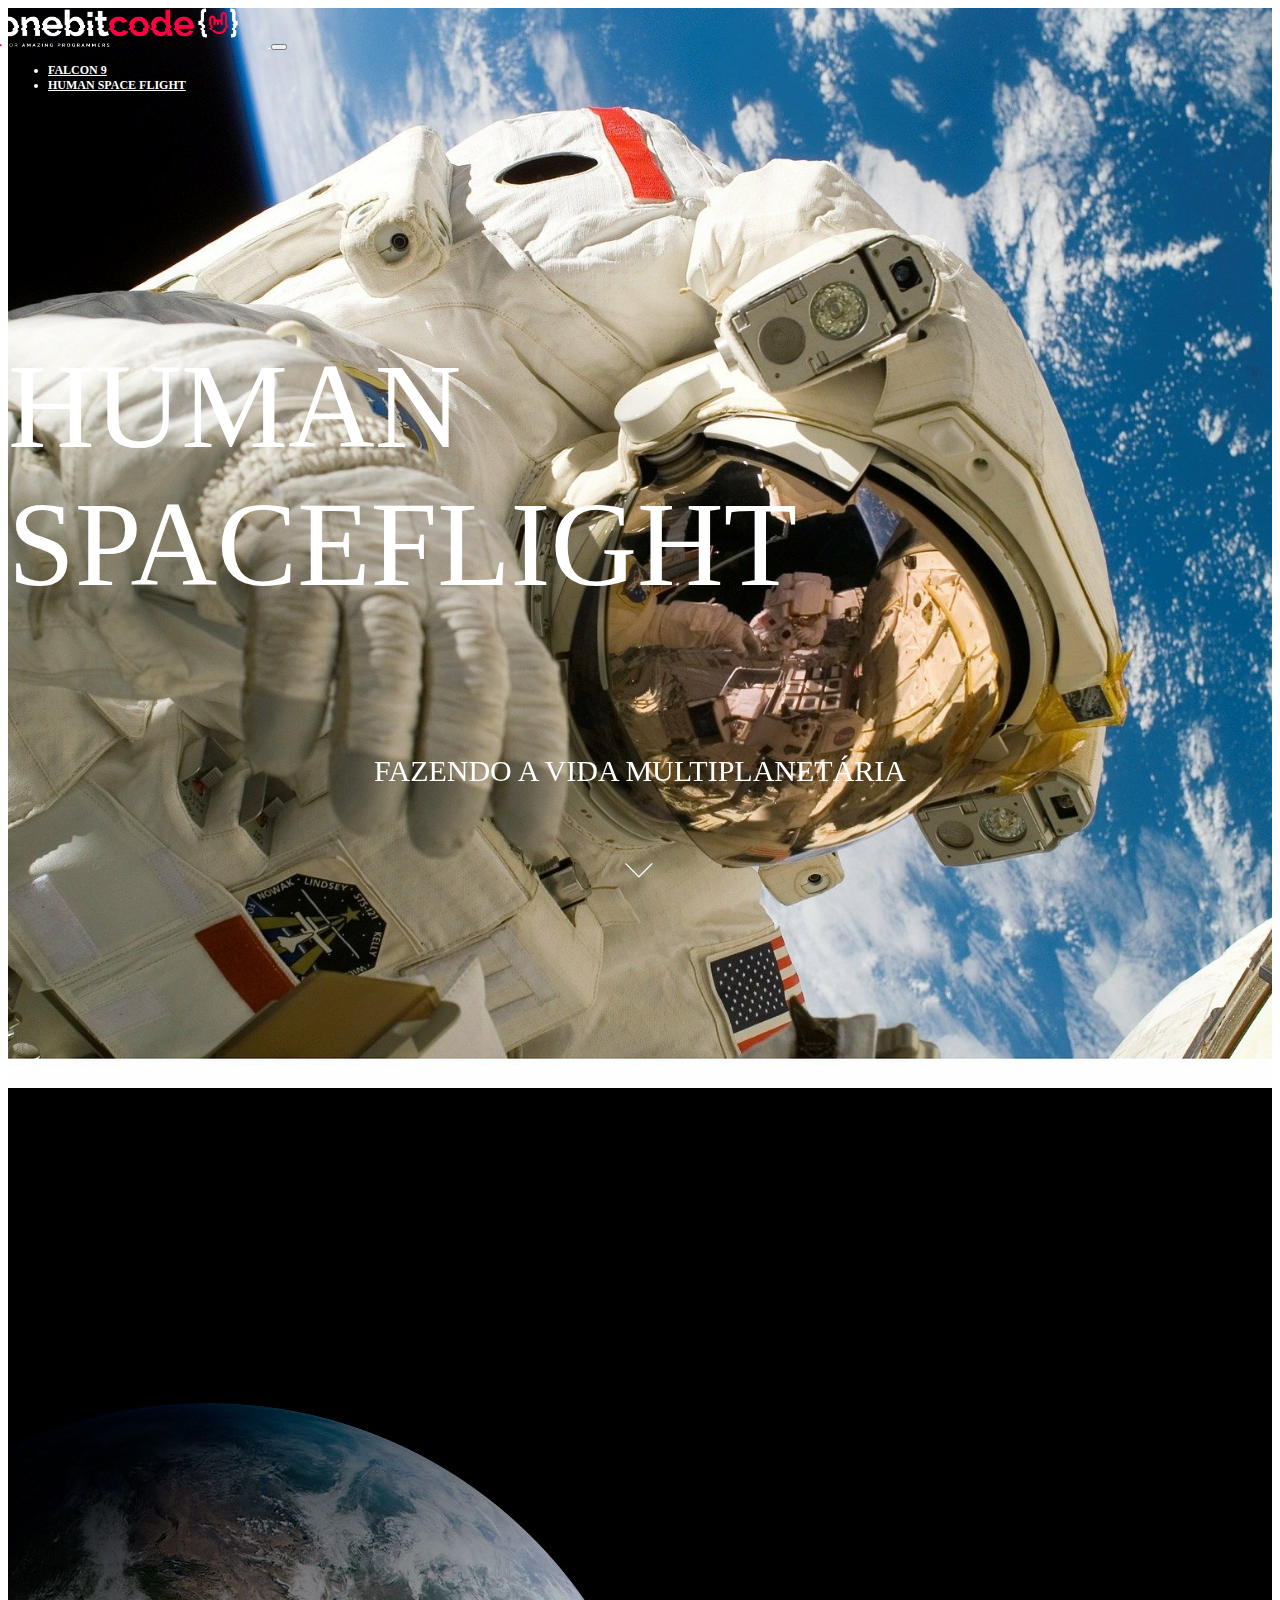
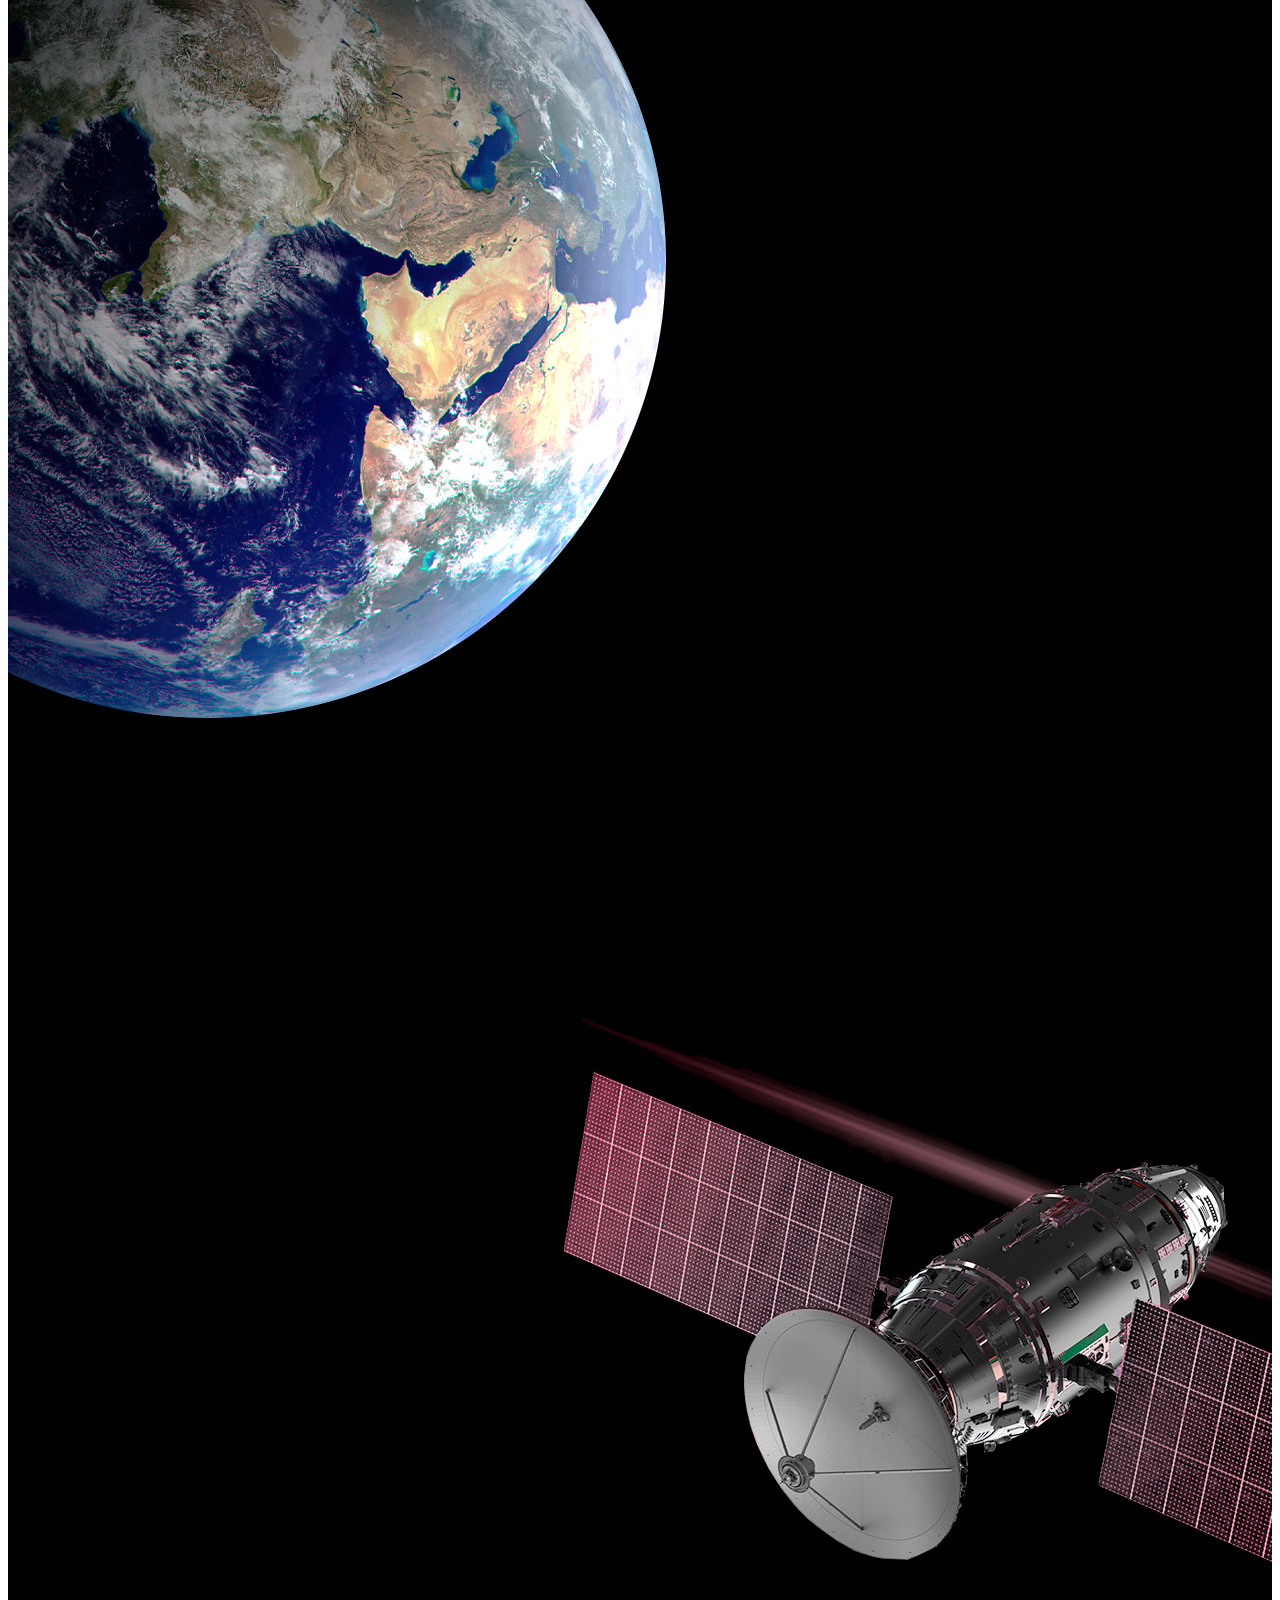
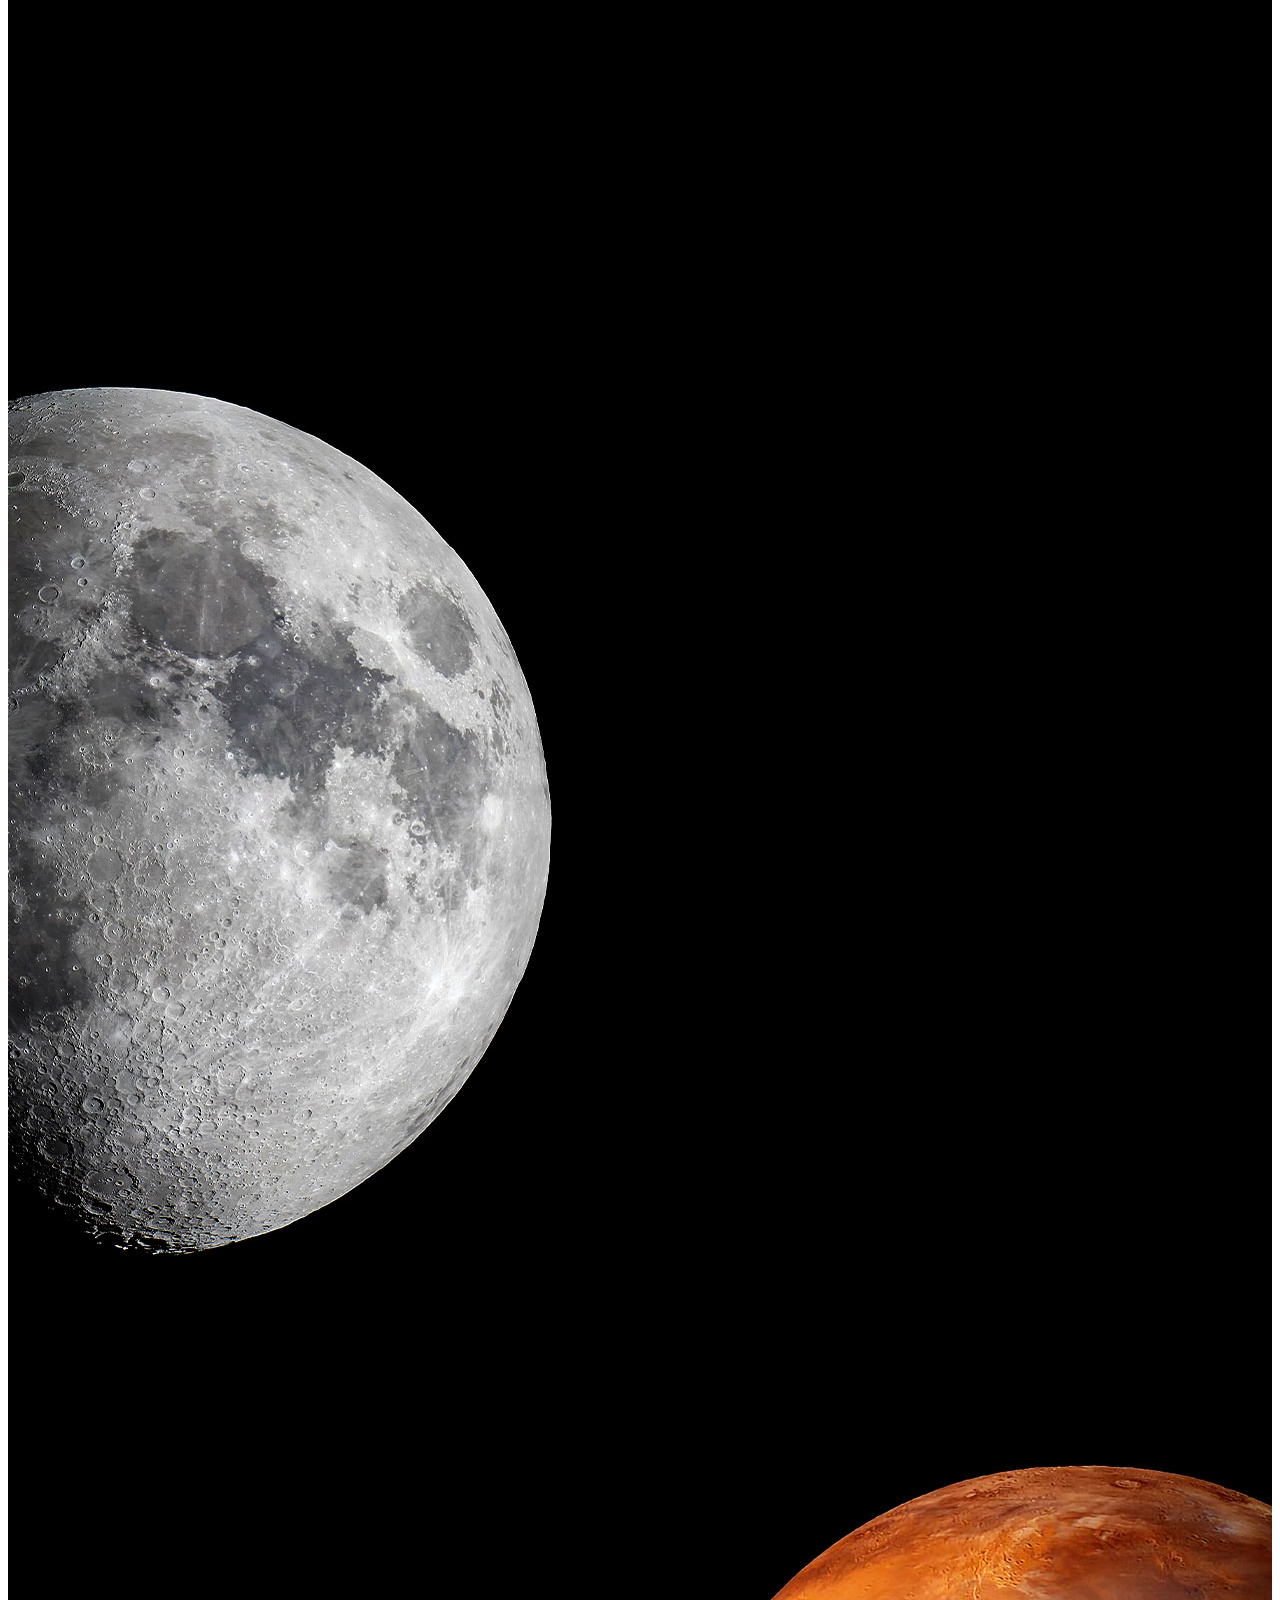
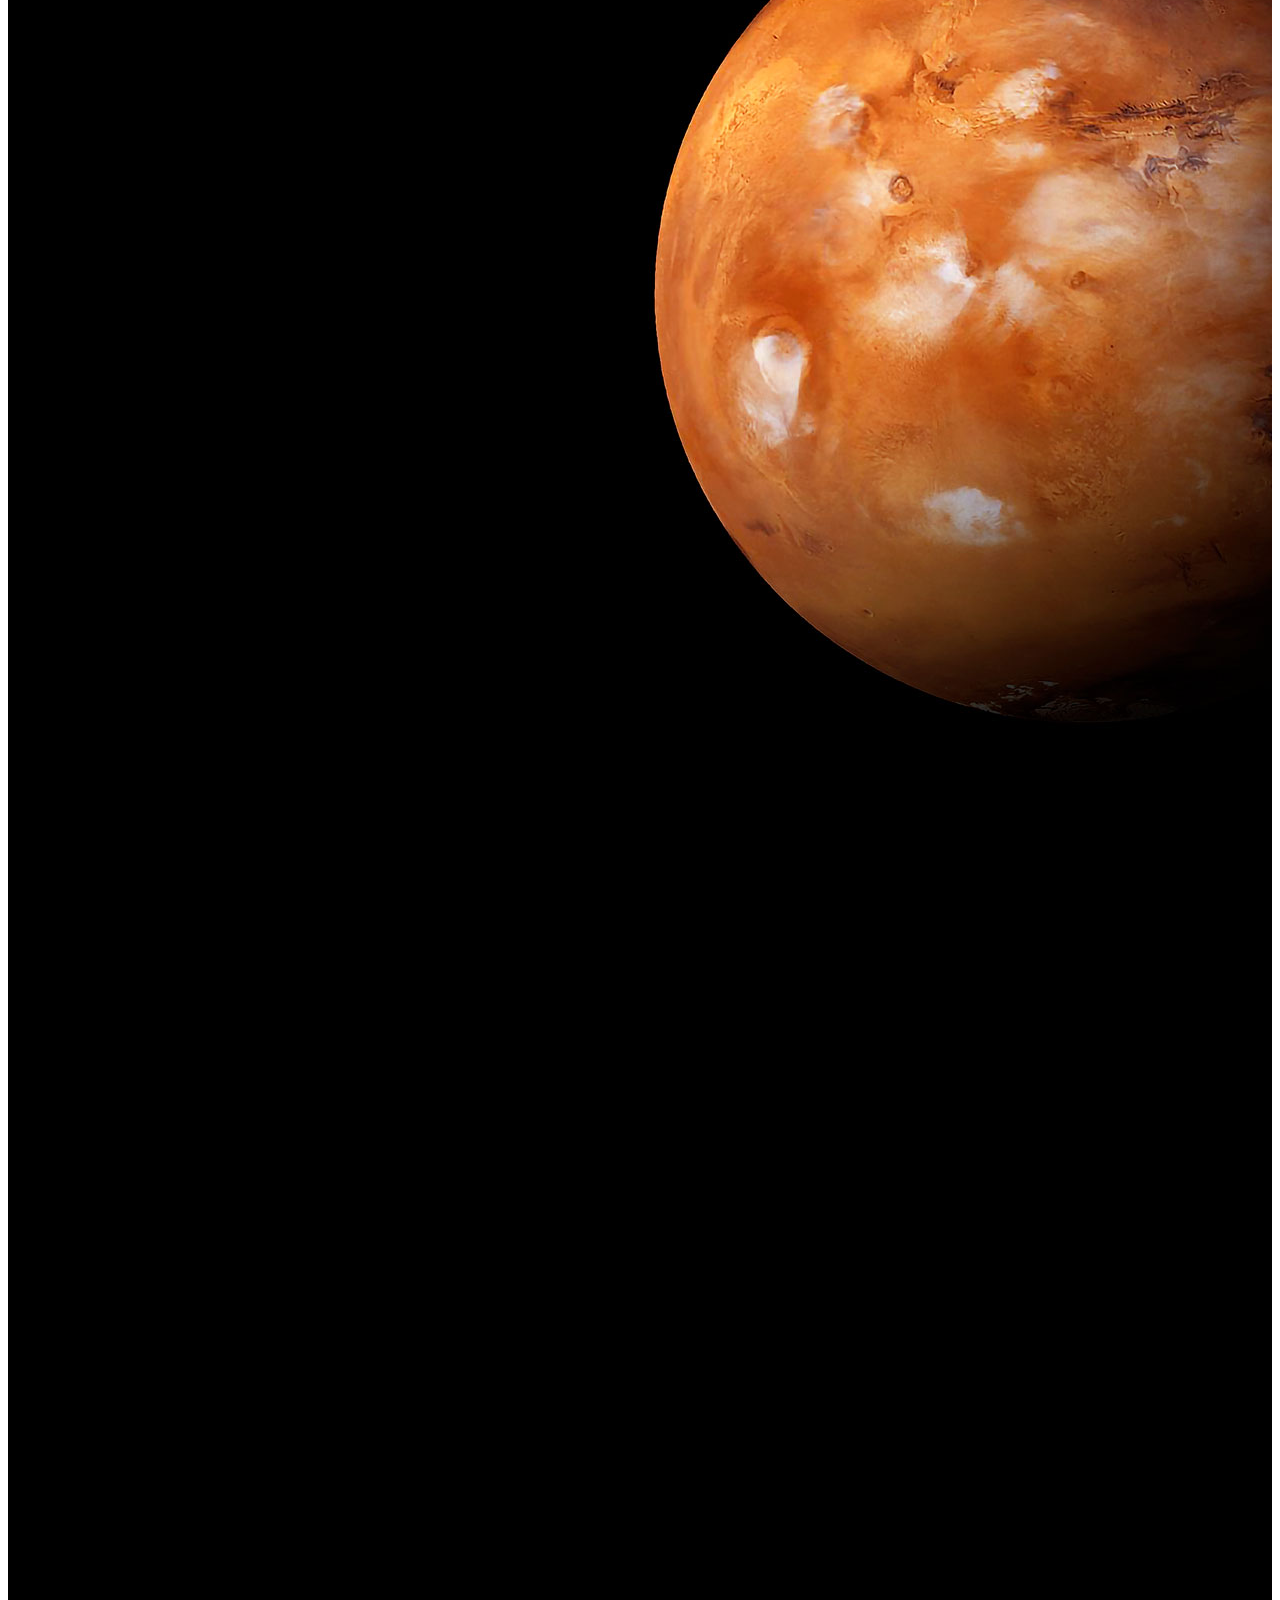
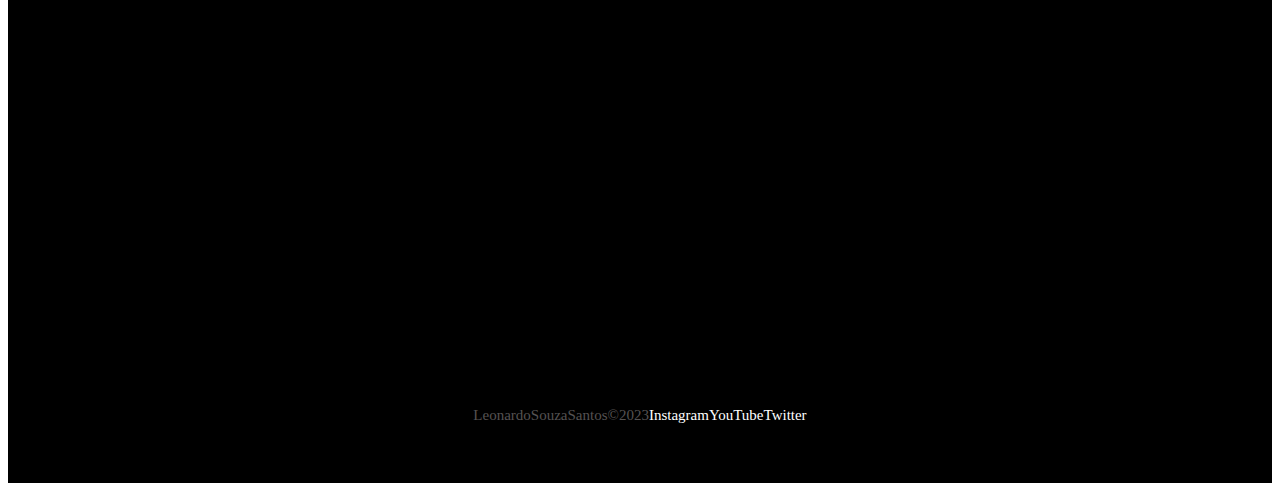
<file: humanSpace.html>
<!DOCTYPE html>
<html lang="en">
<head>
    <meta charset="UTF-8">
    <meta name="viewport" content="width=device-width, initial-scale=1.0">

    <!-- bootstrap css-->
    <link href="https://cdn.jsdelivr.net/npm/bootstrap@5.3.0/dist/css/bootstrap.min.css" rel="stylesheet" integrity="sha384-9ndCyUaIbzAi2FUVXJi0CjmCapSmO7SnpJef0486qhLnuZ2cdeRhO02iuK6FUUVM" crossorigin="anonymous">

    <!-- lib text css-->
    <link href="https://unpkg.com/aos@2.3.1/dist/aos.css" rel="stylesheet">
    <!-- favicon -->
    <link rel="shortcut icon" href="./images/favicon.png" type="image/x-icon">

    <!-- link do css -->
    <link rel="stylesheet" href="./css/style.css">

    <title>OnebitX - Human Space Flight</title>
</head>
<body>
    
    <div class="container-fluid container00 container08">
        <div class="container">
            <header class="header">
                <nav class="navbar navbar-expand-lg navbar-dark bg-transparent pt-4">
                    <div class="container-fluid">
                        <a href="/index.html">
                            <img src="./images/logo-obc-2021-darkbg.png" alt="LogoObx" class="logoPc img-fluid">
                        </a>
                        <button class="navbar-toggler" type="button" data-bs-toggle="collapse" data-bs-target="#navbarNav" aria-controls="navbarNav" aria-expanded="false" aria-label="Toggle navigation">
                            <span class="navbar-toggler-icon"></span>
                        </button>
                        <div class="collapse navbar-collapse" id="navbarNav">
                            <ul class="navbar-nav">
                                <li class="nav-item">
                                    <a class="nav-link active" aria-current="page" href="/falcon9.html" id="navItem">FALCON 9</a>
                                </li>
                                <li class="nav-item">
                                    <a class="nav-link active" href="/humanSpace.html" id="navItem">HUMAN SPACE FLIGHT</a>
                                </li>
                            </ul>
                        </div>
                    </div>
                </nav>
            </header>
        </div>
        
        <div class="container text-center container01Contant" data-aos="fade-up" data-aos-duration="1500">
            <p class="h1 titleHuman">HUMAN SPACEFLIGHT</p>

            <p class="subTitleHuman">FAZENDO A VIDA MULTIPLANETÁRIA</p>

                <img src="./images/home/arrowDown.gif" alt="arrowDown" class="arrowDown">
        </div>
    </div>

    <div class="container-fluid text-center earthDesc" >
        <p data-aos="flip-right" data-aos-duration="1300" class="textEarthDesc">SpaceX também oferece voos cormeciais para orbita terrestre e
            lunar. Para começar a planejar a sua jornada,
            por favor contate-nos por <a href="#" class="emailObc">onebitcode@gmail.com</a></p>
    </div>

    <div class="container-fluid container00 container09">
        <div class="containerRightContent" data-aos="fade-left" data-aos-duration="1500">
            <p>MISSÃO</p>

            <p class="h2 titleSection">ORBITA DA TERRA</p>

            <p class="subTitle">EXPERIMENTE O PLANETA AZUL A 300KM DE ALTURA</p>

            <button type="button" class="btn btn-outline-light p-3">EXPLORAR</button>
        </div>
    </div>

    <div class="container-fluid container00 container10">
        <div class="containerLeftContent" data-aos="fade-right" data-aos-duration="1500">
            <p>MISSÃO</p>

            <p class="h2 titleSection">ESTAÇÃO ESPACIAL</p>

            <p class="subTitle">TRANSPORTANTO HUMANOS PARA O LABORATÓRIO VOADOR NO CÉU</p>

            <button type="button" class="btn btn-outline-light p-3">EXPLORAR</button>
        </div>
    </div>

    <div class="container-fluid container00 container11">
        <div class="containerRightContent" data-aos="fade-left" data-aos-duration="1500">
            <p>MISSÃO</p>

            <p class="h2 titleSection">LUA</p>

            <p class="subTitle">RETORNANDO HUMANOS PARA A NOSSA LUA VIZINHA</p>

            <button type="button" class="btn btn-outline-light p-3">EXPLORAR</button>
        </div>
    </div>

    <div class="container-fluid container00 container12">
        <div class="containerLeftContent"  data-aos="fade-right" data-aos-duration="1500">
            <p>MISSÃO</p>

            <p class="h2 titleSection">MARTE E ALÉM</p>

            <p class="subTitle">O CAMINHO PARA TORNAR A HUMANIDADE MULTIPLANETÁRIA</p>

            <button type="button" class="btn btn-outline-light p-3">EXPLORAR</button>
        </div>
    </div>

    <div class="container-fluid text-center downloadDesc">
        <p data-aos="fade-right" data-aos-duration="1200">
            <span>Para mais informações sobre os serviçoes entre emcontatocom</span>
            <a href="https://www.instagram.com/onebitcode/" target="blank" class="emailObc">onebitcode@gmail.com</a>
        </p>


        <button type="button" class="btn btn-outline-light p-3" data-aos="flip-left" data-aos-duration="1000">
            BAIXARGUIA DO USUÁRIO
        </button>
        <button type="button" class="btn btn-outline-light p-3" data-aos="flip-up" data-aos-duration="1300">
            CAPACIDADES E SERVIÇOS
        </button>
    </div>

    <footer class="container-fluid footer">
        <span class="me-4 copyOBC">LeonardoSouzaSantos&copy;2023</span>
        <a href="https://www.instagram.com/le0_stu/" target="_blank" class="me-4">Instagram</a>
        <a href="https://www.youtube.com/" target="_blank" class="me-4">YouTube</a>
        <a href="https://twitter.com/i/flow/login?redirect_after_login=%2Fexplore" target="_blank">Twitter</a>
    </footer>

    <!-- bootstrap script -->
    <script src="https://cdn.jsdelivr.net/npm/bootstrap@5.3.0/dist/js/bootstrap.bundle.min.js" integrity="sha384-geWF76RCwLtnZ8qwWowPQNguL3RmwHVBC9FhGdlKrxdiJJigb/j/68SIy3Te4Bkz" crossorigin="anonymous"></script>
    <!-- lib text script -->
    <script src="https://unpkg.com/aos@2.3.1/dist/aos.js"></script>
    <script>
        AOS.init();
    </script>
</body>
</html>
</file>
<file: css/style.css>
@import url("https://fonts.googleapis.com/css2?family=Lexend+Deca&family=Rubik&display=swap");
* {
  color: white;
}

.header {
  font-size: 12px;
  font-weight: bold;
}
.header #navItem:hover {
  color: #b9b9b9;
}

.container00 {
  min-height: 120vh;
  background-size: cover;
  background-repeat: no-repeat;
  background-position: center;
}

.arrowDown {
  display: inline-block;
  width: 90px;
  margin-top: 5px;
}

.logoPc {
  width: 240px;
  margin-left: -10px;
  margin-right: 30px;
}

#button {
  padding: 15px 35px;
  border: 2px solid white;
}

.footer {
  background-color: black;
  height: 15vh;
  font-size: 15px;
  font-weight: 500px;
  display: flex;
  align-items: center;
  justify-content: center;
}
.footer a {
  text-decoration: none;
  color: white;
}
.footer a:hover {
  color: #b9b9b9;
}
.footer .copyOBC {
  color: #555252;
}

.downloadDesc {
  background-color: black;
  height: 85vh;
  padding-top: 350px;
}
.downloadDesc a {
  text-decoration: none;
  color: #555252;
}
.downloadDesc a:hover {
  color: #b9b9b9;
}
.downloadDesc button {
  border: 2px solid white;
  margin-right: 10px;
}

.emailObc {
  text-decoration: none;
  color: #555252;
}
.emailObc:hover {
  color: #b9b9b9;
}

@media (max-width: 405px) {
  .logoPc {
    width: 180px;
    margin-top: 15px;
  }
}
@media (max-width: 350px) {
  .logoPc {
    width: 150px;
    margin-top: 15px;
  }
}
@media (max-width: 449px) {
  .downloadDesc button {
    margin: 10px 0px;
  }
  .footer {
    font-size: 15px;
    display: flex;
    flex-direction: column;
    text-align: center;
  }
}
.container00.container01 {
  background-image: url(../../images/home/01.jpg);
}
.container00.container02 {
  background-image: url(../../images/home/03.jpg);
}
.container00.container03 {
  background-image: url(../../images/home/02.gif);
}
.container00.container04 {
  background-image: url(../../images/home/04.jpg);
}

.titlePadding {
  padding-top: 350px;
}

.shortTitle {
  width: 500px;
  margin-bottom: 25px;
}

.meddiumTitle {
  width: 600px;
  margin-bottom: 25px;
}

@media (max-width: 750px) {
  .titlePadding {
    padding-top: 120px;
  }
  .shortTitle, .meddiumTitle {
    width: auto;
    font-size: 50px;
  }
}
@media (max-width: 380px) {
  .shortTitle, .meddiumTitle {
    width: auto;
    font-size: 40px;
  }
}
.container00.container05 {
  background-image: url(../../images/falcon9/01.jpg);
}
.container00.carrossel01 {
  background-image: url(../../images/falcon9/03.jpg);
}
.container00.carrossel02 {
  background-image: url(../../images/falcon9/04.jpg);
}
.container00.carrossel03 {
  background-image: url(../../images/falcon9/05.jpg);
}
.container00.carrossel04 {
  background-image: url(../../images/falcon9/06.jpg);
}
.container00.carrossel05 {
  background-image: url(../../images/falcon9/07.jpg);
}
.container00.container06 {
  background-image: url(../../images/falcon9/02.jpg);
}
.container00.container07 {
  background-image: url(../../images/falcon9/08.jpg);
}

.titleFalcon9 {
  font-size: 90px;
  font-family: "Rubik", sans-serif;
  font-weight: 514;
}

.titleContent {
  display: flex;
  flex-direction: column;
  margin-top: 140px;
  height: 80vh;
}

.numbers {
  background-color: black;
  height: 40vh;
  display: flex;
  flex-direction: column;
  justify-content: center;
}

.titleNumb {
  font-size: 90px;
}

.subTitleNumb {
  font-size: 20px;
}

.falcon9Desc {
  font-size: 22px;
  width: 640px;
  line-height: 50px;
}

.containerFalcon9Desc {
  display: grid;
  height: 90vh;
  align-items: center;
  justify-content: left;
}

#OverViewPosition {
  width: 500px;
  margin-left: 13%;
  padding-top: 15%;
}

.carrosselSlide .img {
  height: 100vh;
}

.carousselText {
  background-color: black;
}

@media (max-width: 768px) {
  .numbers .titleNumb {
    font-size: 70px;
  }
  .numbers .subTitleNumb {
    font-size: 18px;
  }
  #overViewPosition {
    padding-top: 35%;
  }
  .falcon9Desc {
    width: auto;
  }
}
@media (max-width: 575px) {
  .numbers {
    background-color: black;
    height: 60vh;
  }
  #OverViewPosition {
    width: auto;
    margin-left: auto;
  }
}
@media (max-width: 375px) {
  .titleFalcon9 {
    font-size: 50px;
  }
  .subTitleFalcon {
    font-size: 16px;
  }
  .falcon9Desc {
    font-size: 18px;
    line-height: auto;
  }
}
.container00.container08 {
  background-image: url(../../images/humanFlight/01.jpg);
}
.container00.container09 {
  background-image: url(../../images/humanFlight/02.jpg);
}
.container00.container10 {
  background-image: url(../../images/humanFlight/03.jpg);
}
.container00.container11 {
  background-image: url(../../images/humanFlight/04.jpg);
}
.container00.container12 {
  background-image: url(../../images/humanFlight/05.jpg);
}

.container01Contant {
  height: 100vh;
  display: flex;
  flex-direction: column;
  justify-content: center;
  align-items: center;
}

.titleHuman {
  font-size: 120px;
}

.subTitleHuman {
  margin-top: 20px;
  margin-bottom: 50px;
  font-size: 30px;
  font-weight: 300px;
}

.earthDesc {
  background-color: black;
  height: 25vh;
  display: flex;
  align-items: center;
  justify-content: center;
}

.textEarthDesc {
  color: #d8d8d8;
  font-weight: 400px;
  font-size: 20px;
  width: 800px;
}

.containerRightContent {
  margin-left: 55%;
  padding-top: 15%;
}

.titleSection {
  font-size: 60px;
  font-weight: bold;
}

.subTitle {
  font-weight: 300PX;
  margin-bottom: 40px;
}

.containerLeftContent {
  margin-left: 5%;
  padding-top: 15%;
}

@media (max-width: 768px) {
  .titleHuman {
    font-size: 90px;
  }
  img {
    width: 150px;
  }
  .containerRightContent {
    margin-left: 15%;
  }
  .containerLeftContent {
    margin-left: 25%;
    padding-top: 15%;
  }
  .textEarthDesc {
    color: #d8d8d8;
    font-weight: 400px;
    font-size: 18px;
    width: auto;
  }
}
@media (max-width: 610px) {
  .titleHuman {
    font-size: 60px;
  }
  .subTitleHuman {
    font-size: 24px;
  }
  .containerRightContent {
    margin-left: 5%;
  }
  .containerLeftContent {
    margin: 5%;
  }
  .titleSection {
    font-size: 50px;
  }
}
@media (max-width: 433px) {
  img {
    width: 100px;
  }
  .titleHuman {
    font-size: 40px;
  }
}

/*# sourceMappingURL=style.css.map */
</file>
